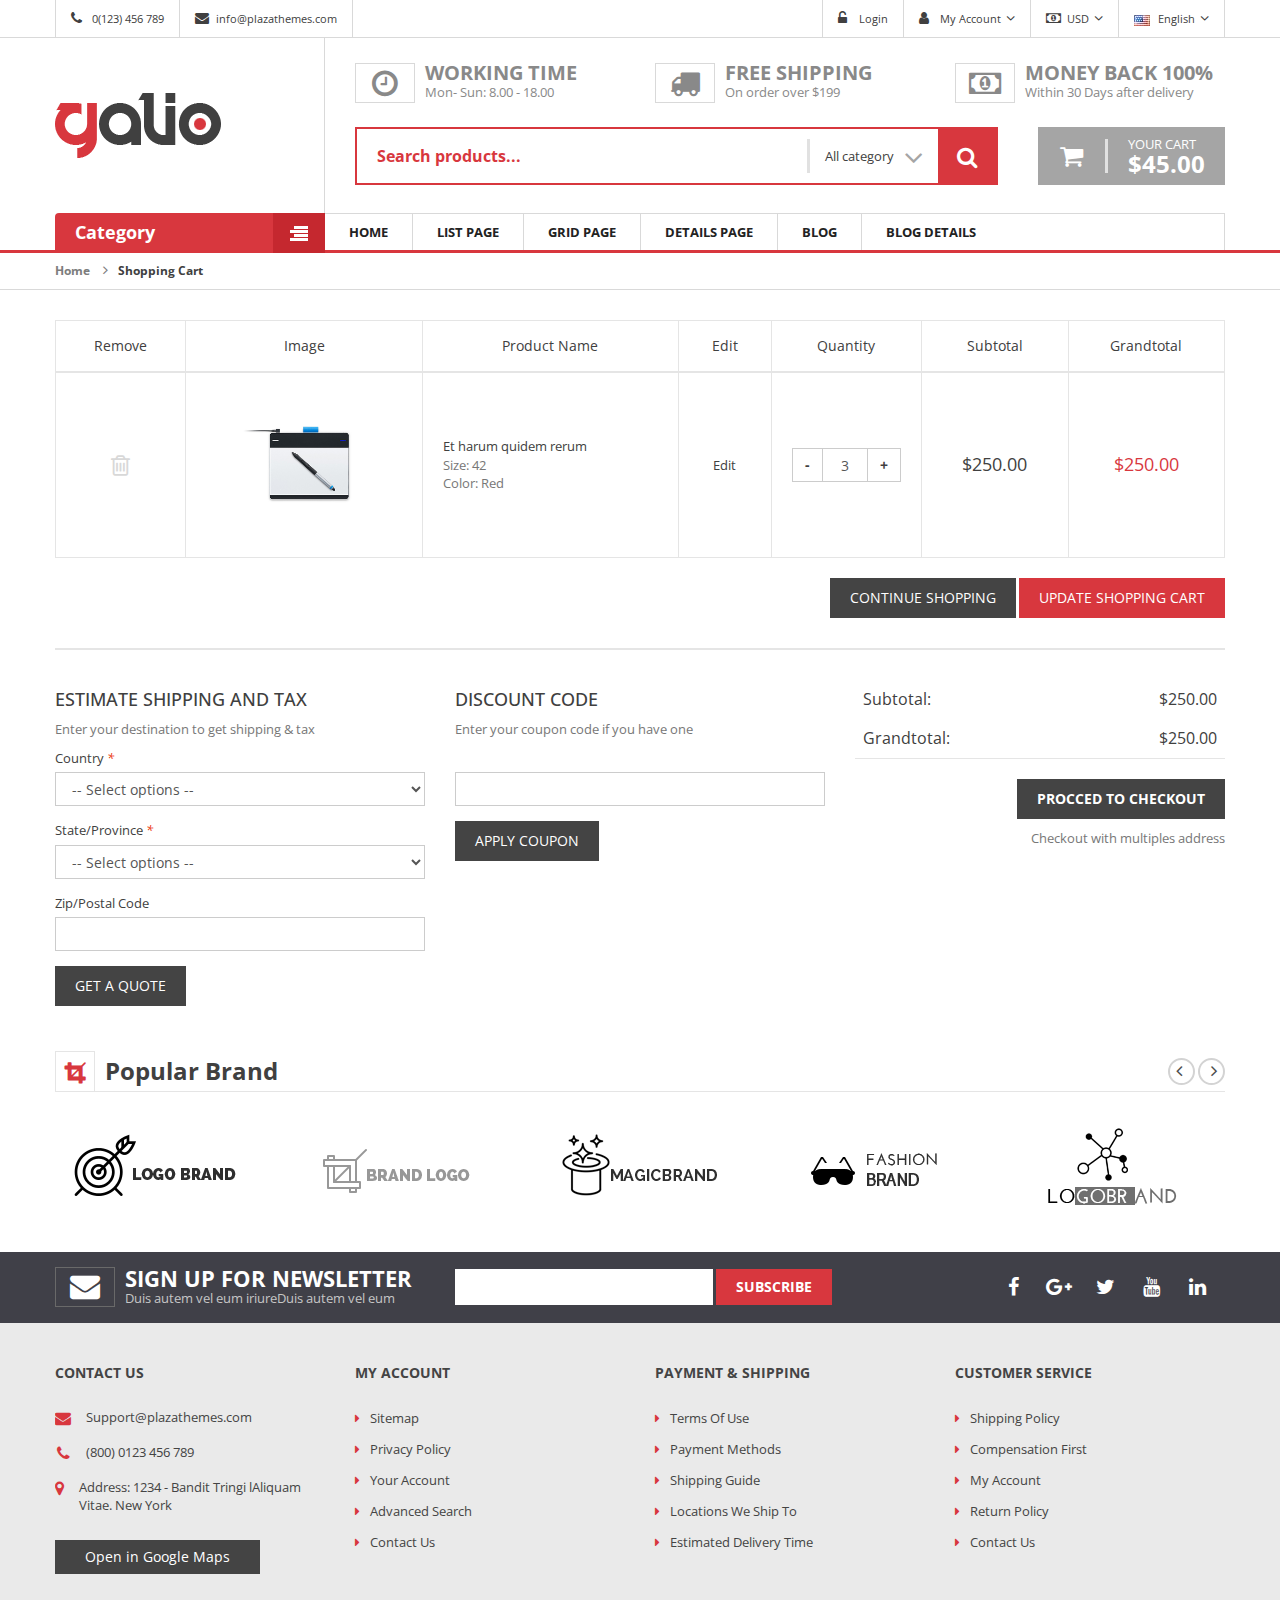
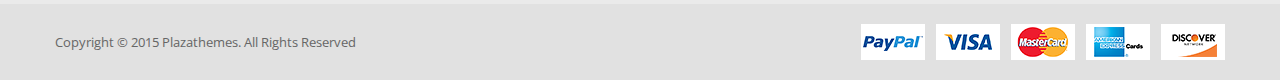
<file: cart.html>
<!DOCTYPE html>
<html lang="en">

<head>
    <meta charset="utf-8">
    <meta http-equiv="X-UA-Compatible" content="IE=edge">
    <meta name="viewport" content="width=device-width, initial-scale=1">
    <meta name="description" content="">
    <meta name="author" content="">
    <link rel="shortcut icon" href="#">

    <title>Galio</title>
    <link href="css/bootstrap.min.css" rel="stylesheet">
    <link href="css/animate.css" rel="stylesheet">
    <link href="css/owl.carousel.css" rel="stylesheet">
    <link href="css/style.css" rel="stylesheet">
    <link href="css/responsive.css" rel="stylesheet">
    <link href='http://fonts.googleapis.com/css?family=Open+Sans:300,300italic,400,400italic,600,600italic,700,700italic,800' rel='stylesheet' type='text/css'>
    <link href='http://fonts.googleapis.com/css?family=Oswald' rel='stylesheet' type='text/css'>
    <link href='http://fonts.googleapis.com/css?family=Raleway:400,700' rel='stylesheet' type='text/css'>
    <link rel="stylesheet" href="https://maxcdn.bootstrapcdn.com/font-awesome/4.4.0/css/font-awesome.min.css">
    <!--[if lt IE 9]>
      <script src="https://oss.maxcdn.com/libs/html5shiv/3.7.0/html5shiv.js"></script>
      <script src="https://oss.maxcdn.com/libs/respond.js/1.4.2/respond.min.js"></script>
    <![endif]-->
</head>

<body>

    <div class="header">
        <div class="topbar">
            <div class="container">
                <div class="topbar-left">
                    <ul class="topbar-nav clearfix">
                        <li><span class="phone">0(123) 456 789</span></li>
                        <li><span class="email">info@plazathemes.com</span></li>
                    </ul>
                </div>
                <div class="topbar-right">
                    <ul class="topbar-nav clearfix">
                        <li><a href="#" class="login">Login</a></li>
                        <li class="dropdown">
                            <a href="#" class="account dropdown-toggle" data-toggle="dropdown">My Account</a>
                            <ul class="dropdown-menu dropdown-menu-right">
                                <li><a title="My Account" href="account.html">My Account</a></li>
                                <li><a title="My Wishlist" href="wishlist.html">My Wishlist</a></li>
                                <li><a title="My Cart" href="cart.html">My Cart</a></li>
                                <li><a title="Checkout" href="checkout.html">Checkout</a></li>
                                <li><a title="Testimonial" href="testimonial.html">Testimonial</a></li>
                            </ul>
                        </li>
                        <li class="dropdown">
                            <a href="#" class="currency dropdown-toggle" data-toggle="dropdown">USD</a>
                            <ul class="dropdown-menu dropdown-menu-right">
                                <li><a href="#">Euro</a></li>
                                <li><a href="#">US Dollar</a></li>
                            </ul>
                        </li>
                        <li class="dropdown">
                            <a href="#" class="language dropdown-toggle" data-toggle="dropdown"><img src="images/flag-us.png" alt=""> English</a>
                            <ul class="dropdown-menu dropdown-menu-right">
                                <li>
                                    <a href="#"><img src="images/flag-us.png" alt=""> &nbsp;English</a>
                                </li>
                                <li>
                                    <a href="#"><img src="images/flag-spain.png" alt=""> &nbsp;Spanish</a>
                                </li>
                            </ul>
                        </li>
                    </ul>
                </div>
            </div>
            <!-- /.container -->
        </div>
        <!-- /.topbar -->
        <div class="header-bottom">
            <div class="container">
                <div class="row">
                    <div class="col-md-3">
                        <a href="index.html" class="logo"><img src="images/logo.png" alt=""></a>
                    </div>
                    <div class="col-md-9">
                        <div class="support-client">
                            <div class="row">
                                <div class="col-sm-4">
                                    <div class="box-container time">
                                        <div class="box-inner">
                                            <h2>working time</h2>
                                            <p>Mon- Sun: 8.00 - 18.00</p>
                                        </div>
                                    </div>
                                </div>
                                <div class="col-sm-4">
                                    <div class="box-container free-shipping">
                                        <div class="box-inner">
                                            <h2>Free shipping</h2>
                                            <p>On order over $199</p>
                                        </div>
                                    </div>
                                </div>
                                <div class="col-sm-4">
                                    <div class="box-container money-back">
                                        <div class="box-inner">
                                            <h2>Money back 100%</h2>
                                            <p>Within 30 Days after delivery</p>
                                        </div>
                                    </div>
                                </div>
                            </div>
                        </div>
                        <!-- /.support-client -->
                        <form class="form-search">
                            <input type="text" class="input-text" name="q" id="search" placeholder="Search products...">
                            <div class="dropdown">
                                <button type="button" class="btn" data-toggle="dropdown">All category <span class="fa fa-angle-down"></span></button>
                                <ul class="dropdown-menu dropdown-menu-right">
                                    <li><a href="#">Computer</a></li>
                                    <li><a href="#">Camera</a></li>
                                    <li><a href="#">Smart Phone</a></li>
                                    <li><a href="#">Electronic</a></li>
                                </ul>
                            </div>
                            <button type="submit" class="btn btn-danger"><span class="fa fa-search"></span></button>
                        </form>
                        <div class="mini-cart">
                            <div class="top-cart-title">
                                <a href="cart.html" class="dropdown-toggle" data-toggle="dropdown">
                                    	your cart
                                    	<span class="price">$45.00</span>
                                    </a>
                                <div class="dropdown-menu dropdown-menu-right">
                                    <div class="cart-listing">
                                        <div class="media">
                                            <div class="media-left">
                                                <a href="#"><img src="images/products/11.jpg" class="img-responsive" alt=""></a>
                                            </div>
                                            <div class="media-body">
                                                <button type="button" class="remove-cart-item">&times;</button>
                                                <h4>Accumsan elit</h4>
                                                <div class="mini-cart-qty">Qty:2</div>
                                                <div class="mini-cart-price">$ 64.00</div>
                                            </div>
                                        </div>
                                        <div class="media">
                                            <div class="media-left">
                                                <a href="#"><img src="images/products/13.jpg" class="img-responsive" alt=""></a>
                                            </div>
                                            <div class="media-body">
                                                <button type="button" class="remove-cart-item">&times;</button>
                                                <h4>Accumsan elit</h4>
                                                <div class="mini-cart-qty">Qty:2</div>
                                                <div class="mini-cart-price">$ 64.00</div>
                                            </div>
                                        </div>
                                    </div>
                                    <!-- /.cart-listing -->
                                    <div class="mini-cart-subtotal">Shipping: <span class="price">$5.00</span></div>
                                    <div class="mini-cart-subtotal">Total: <span class="price">$200.00</span></div>
                                    <div class="checkout-btn">
                                        <a href="#" class="btn btn-default btn-md fwb">CHECK OUT</a>
                                    </div>
                                </div>
                            </div>
                        </div>
                    </div>
                </div>
                <div class="row">
                    <div class="col-md-3">
                        <div class="mega-container visible-lg visible-md">
                            <div class="navleft-container">
                                <div class="mega-menu-title">
                                    <h3>Category</h3></div>
                                <div class="mega-menu-category" style="display:none;">
                                    <ul class="nav">
                                        <li>
                                            <a href="#">Computer</a>
                                            <div class="wrap-popup">
                                                <div class="popup">
                                                    <div class="row">
                                                        <div class="col-md-3">
                                                            <h3>brand</h3>
                                                            <ul class="nav">
                                                                <li><a href="#">canon</a></li>
                                                                <li><a href="#">samsung</a></li>
                                                                <li><a href="#">nikon</a></li>
                                                                <li><a href="#">apple</a></li>
                                                                <li><a href="#">toshiba</a></li>
                                                                <li><a href="#">hp</a></li>
                                                                <li><a href="#">nokia</a></li>
                                                                <li><a href="#">Sony</a></li>
                                                            </ul>
                                                        </div>
                                                        <div class="col-md-3 has-sep">
                                                            <h3>accessories</h3>
                                                            <ul class="nav">
                                                                <li><a href="#">Duis</a></li>
                                                                <li><a href="#">autem </a></li>
                                                                <li><a href="#">vel eum </a></li>
                                                                <li><a href="#">iriure </a></li>
                                                                <li><a href="#">dolor </a></li>
                                                                <li><a href="#">hendrerit </a></li>
                                                                <li><a href="#">vulputate </a></li>
                                                                <li><a href="#">velit </a></li>
                                                            </ul>
                                                        </div>
                                                        <div class="col-md-6 has-sep">
                                                            <div class="custom-menu-right">
                                                                <div class="box-banner media">
                                                                    <div class="media-body">
                                                                        <h3>bags &amp; cases</h3>
                                                                        <div class="price-sale">40 <sup>%</sup><sub>off</sub></div>
                                                                        <a href="#">&gt;shop now</a>
                                                                    </div>
                                                                    <div class="media-right"><img src="images/products/img-01.jpg" alt=""></div>
                                                                </div>
                                                                <div class="box-banner media">
                                                                    <div class="media-body">
                                                                        <h3>Lens Fulters</h3>
                                                                        <div class="price-sale">50 <sup>%</sup><sub>off</sub></div>
                                                                        <a href="#">&gt;shop now</a>
                                                                    </div>
                                                                    <div class="media-right"><img src="images/products/img-02.jpg" alt=""></div>
                                                                </div>
                                                                <div class="box-banner media">
                                                                    <div class="media-body">
                                                                        <h3>Flashes</h3>
                                                                        <div class="price-sale">30 <sup>%</sup><sub>off</sub></div>
                                                                        <a href="#">&gt;shop now</a>
                                                                    </div>
                                                                    <div class="media-right"><img src="images/products/img-03.jpg" alt=""></div>
                                                                </div>
                                                            </div>
                                                        </div>
                                                    </div>
                                                    <br>
                                                    <a href="#" class="ads"><img alt="" src="images/ads/ads-08.jpg" class="img-responsive"></a>
                                                </div>
                                            </div>
                                        </li>
                                        <li>
                                            <a href="#">Camera</a>
                                            <div class="wrap-popup">
                                                <div class="popup">
                                                    <div class="row">
                                                        <div class="col-md-3">
                                                            <h3>brand</h3>
                                                            <ul class="nav">
                                                                <li><a href="#">canon</a></li>
                                                                <li><a href="#">samsung</a></li>
                                                                <li><a href="#">nikon</a></li>
                                                                <li><a href="#">apple</a></li>
                                                                <li><a href="#">toshiba</a></li>
                                                                <li><a href="#">hp</a></li>
                                                                <li><a href="#">nokia</a></li>
                                                                <li><a href="#">Sony</a></li>
                                                            </ul>
                                                        </div>
                                                        <div class="col-md-3 has-sep">
                                                            <h3>accessories</h3>
                                                            <ul class="nav">
                                                                <li><a href="#">Duis</a></li>
                                                                <li><a href="#">autem </a></li>
                                                                <li><a href="#">vel eum </a></li>
                                                                <li><a href="#">iriure </a></li>
                                                                <li><a href="#">dolor </a></li>
                                                                <li><a href="#">hendrerit </a></li>
                                                                <li><a href="#">vulputate </a></li>
                                                                <li><a href="#">velit </a></li>
                                                            </ul>
                                                        </div>
                                                        <div class="col-md-6 has-sep">
                                                            <div class="custom-menu-right">
                                                                <div class="box-banner media">
                                                                    <div class="media-body">
                                                                        <h3>bags &amp; cases</h3>
                                                                        <div class="price-sale">40 <sup>%</sup><sub>off</sub></div>
                                                                        <a href="#">&gt;shop now</a>
                                                                    </div>
                                                                    <div class="media-right"><img src="images/products/img-01.jpg" alt=""></div>
                                                                </div>
                                                                <div class="box-banner media">
                                                                    <div class="media-body">
                                                                        <h3>Lens Fulters</h3>
                                                                        <div class="price-sale">50 <sup>%</sup><sub>off</sub></div>
                                                                        <a href="#">&gt;shop now</a>
                                                                    </div>
                                                                    <div class="media-right"><img src="images/products/img-02.jpg" alt=""></div>
                                                                </div>
                                                                <div class="box-banner media">
                                                                    <div class="media-body">
                                                                        <h3>Flashes</h3>
                                                                        <div class="price-sale">30 <sup>%</sup><sub>off</sub></div>
                                                                        <a href="#">&gt;shop now</a>
                                                                    </div>
                                                                    <div class="media-right"><img src="images/products/img-03.jpg" alt=""></div>
                                                                </div>
                                                            </div>
                                                        </div>
                                                    </div>
                                                    <br>
                                                    <a href="#" class="ads"><img alt="" src="images/ads/ads-08.jpg" class="img-responsive"></a>
                                                </div>
                                            </div>
                                        </li>
                                        <li>
                                            <a href="#">Smart phone</a>
                                            <div class="wrap-popup column2">
                                                <div class="popup">
                                                    <div class="row">
                                                        <div class="col-md-6">
                                                            <h3>brand</h3>
                                                            <ul class="nav">
                                                                <li><a href="#">canon</a></li>
                                                                <li><a href="#">samsung</a></li>
                                                                <li><a href="#">nikon</a></li>
                                                                <li><a href="#">apple</a></li>
                                                                <li><a href="#">toshiba</a></li>
                                                                <li><a href="#">hp</a></li>
                                                                <li><a href="#">nokia</a></li>
                                                                <li><a href="#">Sony</a></li>
                                                            </ul>
                                                        </div>
                                                        <div class="col-md-6 has-sep">
                                                            <h3>accessories</h3>
                                                            <ul class="nav">
                                                                <li><a href="#">Duis</a></li>
                                                                <li><a href="#">autem </a></li>
                                                                <li><a href="#">vel eum </a></li>
                                                                <li><a href="#">iriure </a></li>
                                                                <li><a href="#">dolor </a></li>
                                                                <li><a href="#">hendrerit </a></li>
                                                                <li><a href="#">vulputate </a></li>
                                                                <li><a href="#">velit </a></li>
                                                            </ul>
                                                        </div>
                                                    </div>
                                                </div>
                                            </div>
                                        </li>
                                        <li>
                                            <a href="#">Destop</a>
                                            <div class="wrap-popup column2">
                                                <div class="popup">
                                                    <div class="row">
                                                        <div class="col-md-6">
                                                            <h3>brand</h3>
                                                            <ul class="nav">
                                                                <li><a href="#">canon</a></li>
                                                                <li><a href="#">samsung</a></li>
                                                                <li><a href="#">nikon</a></li>
                                                                <li><a href="#">apple</a></li>
                                                                <li><a href="#">toshiba</a></li>
                                                                <li><a href="#">hp</a></li>
                                                                <li><a href="#">nokia</a></li>
                                                                <li><a href="#">Sony</a></li>
                                                            </ul>
                                                        </div>
                                                        <div class="col-md-6 has-sep">
                                                            <h3>accessories</h3>
                                                            <ul class="nav">
                                                                <li><a href="#">Duis</a></li>
                                                                <li><a href="#">autem </a></li>
                                                                <li><a href="#">vel eum </a></li>
                                                                <li><a href="#">iriure </a></li>
                                                                <li><a href="#">dolor </a></li>
                                                                <li><a href="#">hendrerit </a></li>
                                                                <li><a href="#">vulputate </a></li>
                                                                <li><a href="#">velit </a></li>
                                                            </ul>
                                                        </div>
                                                    </div>
                                                </div>
                                            </div>
                                        </li>
                                        <li>
                                            <a href="#">Tablet</a>
                                            <div class="wrap-popup column1">
                                                <div class="popup">
                                                    <h3>brand</h3>
                                                    <ul class="nav">
                                                        <li><a href="#">canon</a></li>
                                                        <li><a href="#">samsung</a></li>
                                                        <li><a href="#">nikon</a></li>
                                                        <li><a href="#">apple</a></li>
                                                        <li><a href="#">toshiba</a></li>
                                                        <li><a href="#">hp</a></li>
                                                        <li><a href="#">nokia</a></li>
                                                        <li><a href="#">Sony</a></li>
                                                    </ul>
                                                </div>
                                            </div>
                                        </li>
                                        <li class="nosub"><a href="#">Electtronic</a></li>
                                        <li class="nosub"><a href="#">New arrivals</a></li>
                                        <li class="nosub"><a href="#">Bestseller</a></li>
                                        <li class="more-menu"><a href="#">Bags &amp; Cases</a></li>
                                        <li class="more-menu"><a href="#">Accessories</a></li>
                                        <li class="view-more"><a href="#">More category</a></li>
                                    </ul>
                                </div>
                            </div>
                        </div>
                    </div>
                    <div class="col-md-9">
                        <ul class="menu clearfix visible-lg visible-md">
                            <li><a href="index.html">Home</a></li>
                            <li><a href="list.html">List Page</a></li>
                            <li><a href="grid.html">Grid Page</a></li>
                            <li><a href="detail.html">Details Page</a></li>
                            <li><a href="blog.html">Blog</a></li>
                            <li><a href="blog-detail.html">Blog details</a></li>
                        </ul>
                    </div>
                </div>
            </div>
            <nav class="navbar navbar-primary navbar-static-top hidden-lg hidden-md">
                <div class="container">
                    <div class="navbar-header">
                        <button type="button" class="navbar-toggle collapsed" data-toggle="collapse" data-target=".navbar-collapse">
                                <span class="sr-only">Toggle navigation</span>
                                <span class="icon-bar"></span>
                                <span class="icon-bar"></span>
                                <span class="icon-bar"></span>
                      		</button>
                        <h2 class="navbar-brand visible-xs">Menu</h2>
                    </div>
                    <div class="collapse navbar-collapse">
                        <ul class="nav navbar-nav">
                            <li class="active"><a href="#">Home</a></li>
                            <li class="dropdown">
                                <a href="#" class="dropdown-toggle" data-toggle="dropdown">Computer <span class="fa fa-angle-down"></span></a>
                                <ul class="dropdown-menu">
                                    <li><a href="#">Desktop PC</a></li>
                                    <li><a href="#">Notebook</a></li>
                                    <li><a href="#">Gaming</a></li>
                                    <li><a href="#">Mouse &amp; Keyboard</a></li>
                                </ul>
                            </li>
                            <li class="dropdown">
                                <a href="#" class="dropdown-toggle" data-toggle="dropdown">Camera <span class="fa fa-angle-down"></span></a>
                                <ul class="dropdown-menu">
                                    <li><a href="#">Walkera</a></li>
                                    <li><a href="#">Fpv System &amp; Parts</a></li>
                                    <li><a href="#">RC Cars &amp; Parts</a></li>
                                    <li><a href="#">Helicopters &amp; Part</a></li>
                                </ul>
                            </li>
                            <li class="dropdown">
                                <a href="#" class="dropdown-toggle" data-toggle="dropdown">Smart Phone <span class="fa fa-angle-down"></span></a>
                                <ul class="dropdown-menu">
                                    <li><a href="#">Accessories for iPhone</a></li>
                                    <li><a href="#">Accessories for iPad</a></li>
                                    <li><a href="#">Accessories for Tablet PC</a></li>
                                    <li><a href="#">Tablet PC</a></li>
                                </ul>
                            </li>
                            <li class="dropdown">
                                <a href="#" class="dropdown-toggle" data-toggle="dropdown">Electtronic <span class="fa fa-angle-down"></span></a>
                                <ul class="dropdown-menu">
                                    <li><a href="#">Batteries &amp; Chargers</a></li>
                                    <li><a href="#">Headphone, Headset</a></li>
                                    <li><a href="#">Home Audio</a></li>
                                    <li><a href="#">Mp3 Player Accessories</a></li>
                                </ul>
                            </li>
                            <li><a href="#">New Arrivals</a></li>
                        </ul>
                    </div>
                    <!-- /.navbar-collapse -->
                </div>
                <!-- /.container -->
            </nav>
        </div>
        <!-- /.header-bottom -->
    </div>
    <!-- /.header -->

    <div class="breadcrumbs">
        <div class="container">
            <ul class="breadcrumb">
                <li><a href="#">Home</a></li>
                <li class="active">Shopping Cart</li>
            </ul>
        </div>
    </div>

    <div class="main">
        <div class="container">
            <div class="cart">
                <form>
                    <div class="table-responsive">
                        <table class="table custom-table">
                            <thead>
                                <tr class="first last">
                                    <th>Remove</th>
                                    <th>Image</th>
                                    <th>Product Name</th>
                                    <th>Edit</th>
                                    <th>Quantity</th>
                                    <th>Subtotal</th>
                                    <th>Grandtotal</th>
                                </tr>
                            </thead>
                            <tbody>
                                <tr>
                                    <td class="text-center"><a class="btn-remove" href="#"><span class="fa fa-trash-o"></span></a></td>
                                    <td>
                                        <a class="product-image" title="Primis in faucibus" href="#">
                                            <img alt="Primis in faucibus" src="images/products/12.jpg">
                                        </a>
                                    </td>
                                    <td>
                                        <a href="#">Et harum quidem rerum</a>
                                        <div class="text-muted">Size: 42<br> Color: Red</div>
                                    </td>
                                    <td class="text-center"><a href="#">Edit</a></td>
                                    <td class="qty">
                                        <div class="input-group">
                                            <span class="input-group-btn">
                                            <button class="btn" type="button">-</button>
                                        </span>
                                            <input type="text" class="form-control" value="3">
                                            <span class="input-group-btn">
                                            <button class="btn" type="button">+</button>
                                        </span>
                                        </div>
                                        <!-- /input-group -->
                                    </td>
                                    <td class="subtotal">$250.00</td>
                                    <td class="grandtotal">$250.00</td>
                                </tr>
                            </tbody>
                        </table>
                    </div>
                    <div class="text-right">
                        <a href="#" class="btn btn-default btn-md">CONTINUE SHOPPING</a>
                        <button type="submit" class="btn btn-danger btn-md">UPDATE SHOPPING CART</button>
                    </div>
                    <div class="line2"></div>
                    <div class="row">
                        <div class="col-sm-4">
                            <h4>ESTIMATE SHIPPING AND TAX</h4>
                            <p class="text-muted">Enter your destination to get shipping &amp; tax</p>
                            <div class="form-group">
                                <label class="control-label">Country <em>*</em></label>
                                <select class="form-control">
                                	<option>-- Select options  --</option>
                                </select>
                            </div>
                            <div class="form-group">
                                <label class="control-label">State/Province <em>*</em></label>
                                <select class="form-control">
                                	<option>-- Select options  --</option>
                                </select>
                            </div>
                            <div class="form-group">
                                <label class="control-label">Zip/Postal Code</label>
                                <input type="text" class="form-control">
                            </div>
                            <div class="form-group">
                                <button type="button" class="btn btn-default btn-md">GET A QUOTE</button>
                            </div>
                        </div>
                        <div class="col-sm-4">
                            <h4>DISCOUNT CODE</h4>
                            <p class="text-muted">Enter your coupon code if you have one</p>
                            <div class="form-group">
                                <label class="control-label">&nbsp;</label>
                                <input type="text" class="form-control">
                            </div>
                            <div class="form-group">
                                <button type="button" class="btn btn-default btn-md">APPLY COUPON</button>
                            </div>
                        </div>
                        <div class="col-sm-4">
                            <table class="table table-cart-total">
                                <tr>
                                    <td>Subtotal:</td>
                                    <td class="text-right">$250.00</td>
                                </tr>
                                <tr>
                                    <td>Grandtotal:</td>
                                    <td class="text-right">$250.00</td>
                                </tr>
                            </table>
                            <div class="text-right">
                                <p><button type="button" class="btn btn-default btn-md fwb">PROCCED TO CHECKOUT</button></p>
                                <p><a href="#" class="text-muted">Checkout with multiples address</a></p>
                            </div>
                        </div>
                    </div>
                </form>
            </div>
        </div>
    </div>
    <!-- /.main -->

    <div class="brands">
        <div class="container">
            <div class="title-group1">
                <h2>popular brand</h2>
            </div>
            <div id="brands" class="owl-container">
                <div class="owl">
                    <div class='item'>
                        <div class="item-innner">
                            <a href="#" title=""><img src="images/brand/logo_brand5.png" alt="" /></a>
                        </div>
                    </div>
                    <div class='item'>
                        <div class="item-innner">
                            <a href="#" title=""><img src="images/brand/logo_brand4.png" alt="" /></a>
                        </div>
                    </div>
                    <div class='item'>
                        <div class="item-innner">
                            <a href="#" title=""><img src="images/brand/logo_brand3.png" alt="" /></a>
                        </div>
                    </div>
                    <div class='item'>
                        <div class="item-innner">
                            <a href="#" title=""><img src="images/brand/logo_brand2.png" alt="" /></a>
                        </div>
                    </div>
                    <div class='item'>
                        <div class="item-innner">
                            <a href="#" title=""><img src="images/brand/logo_brand1.png" alt="" /></a>
                        </div>
                    </div>
                    <div class='item'>
                        <div class="item-innner">
                            <a href="#" title=""><img src="images/brand/logo_brand3.png" alt="" /></a>
                        </div>
                    </div>
                </div>
            </div>
            <!-- /#brands -->
        </div>
    </div>
    <!-- /.brands -->

    <div class="footer">
        <div class="footer-top">
            <div class="container">
                <div class="row">
                    <div class="col-md-4 col-sm-4 hidden-sm hidden-xs">
                        <div class="subscribe">
                            <div class="subscribe-inner">
                                <h3>Sign up for newsletter</h3> Duis autem vel eum iriureDuis autem vel eum
                            </div>
                        </div>
                    </div>
                    <div class="col-md-5 col-sm-8">
                        <form method="post" class="form-inline form-subscribe">
                            <div class="form-group">
                                <input type="text" class="form-control" id="newsletter" name="email">
                            </div>
                            <button class="btn btn-danger" title="Subscribe" type="submit">Subscribe</button>
                        </form>
                    </div>
                    <div class="col-md-3 col-sm-4">
                        <ul class="social">
                            <li><a href="#" class="face">face</a></li>
                            <li><a href="#" class="google">google</a></li>
                            <li><a href="#" class="twitter">twitter</a></li>
                            <li><a href="#" class="youtube">youtube</a></li>
                            <li><a href="#" class="linkedin">linkedin</a></li>
                        </ul>
                    </div>
                </div>
            </div>
        </div>
        <!-- /.footer-top -->
        <div class="footer-middle">
            <div class="container">
                <div class="row">
                    <div class="col-sm-3">
                        <div class="footer-title">
                            <h2>contact us</h2>
                        </div>
                        <div class="footer-content">
                            <div class="email add">
                                <p>Support@plazathemes.com</p>
                            </div>
                            <div class="phone add">
                                <p>(800) 0123 456 789</p>
                            </div>
                            <div class="address add">Address:
                                <p>1234 - Bandit Tringi lAliquam Vitae. New York</p>
                            </div>
                            <div class="contact-link"><a href="#" class="btn btn-default">Open in Google Maps</a></div>
                        </div>
                    </div>
                    <div class="col-sm-3">
                        <div class="footer-title">
                            <h2>MY ACCOUNT</h2>
                        </div>
                        <div class="footer-content">
                            <ul>
                                <li><a href="#">Sitemap</a></li>
                                <li><a href="#">Privacy Policy</a></li>
                                <li><a href="#">Your Account</a></li>
                                <li><a href="#">Advanced Search</a></li>
                                <li><a href="#">Contact Us</a></li>
                            </ul>
                        </div>
                    </div>
                    <div class="col-sm-3">
                        <div class="footer-title">
                            <h2>Payment &amp; Shipping</h2>
                        </div>
                        <div class="footer-content">
                            <ul>
                                <li><a href="#">Terms of Use</a></li>
                                <li><a href="#">Payment Methods</a></li>
                                <li><a href="#">Shipping Guide</a></li>
                                <li><a href="#">Locations We Ship To</a></li>
                                <li><a href="#">Estimated Delivery Time</a></li>
                            </ul>
                        </div>
                    </div>
                    <div class="col-sm-3">
                        <div class="footer-title">
                            <h2>Customer Service</h2>
                        </div>
                        <div class="footer-content">
                            <ul>
                                <li><a href="#">Shipping Policy</a></li>
                                <li><a href="#">Compensation First</a></li>
                                <li><a href="#">My Account</a></li>
                                <li><a href="#">Return Policy</a></li>
                                <li><a href="#">Contact Us</a></li>
                            </ul>
                        </div>
                    </div>
                </div>
            </div>
        </div>
        <div class="footer-bottom">
            <div class="container">
                <div class="row">
                    <div class="col-sm-6">
                        <div class="copy">Copyright &copy; 2015 Plazathemes. All Rights Reserved</div>
                    </div>
                    <div class="col-sm-6">
                        <div class="payment"><img src="images/payment.png" alt="" class="img-responsive"></div>
                    </div>
                </div>
            </div>
        </div>
    </div>
    <!-- /.footer -->

    <script src="js/jquery-1.11.1.min.js"></script>
    <script src="js/bootstrap.min.js"></script>
    <script src="js/owl.carousel.min.js"></script>
    <script src="js/main.js"></script>
</body>

</html>
</file>
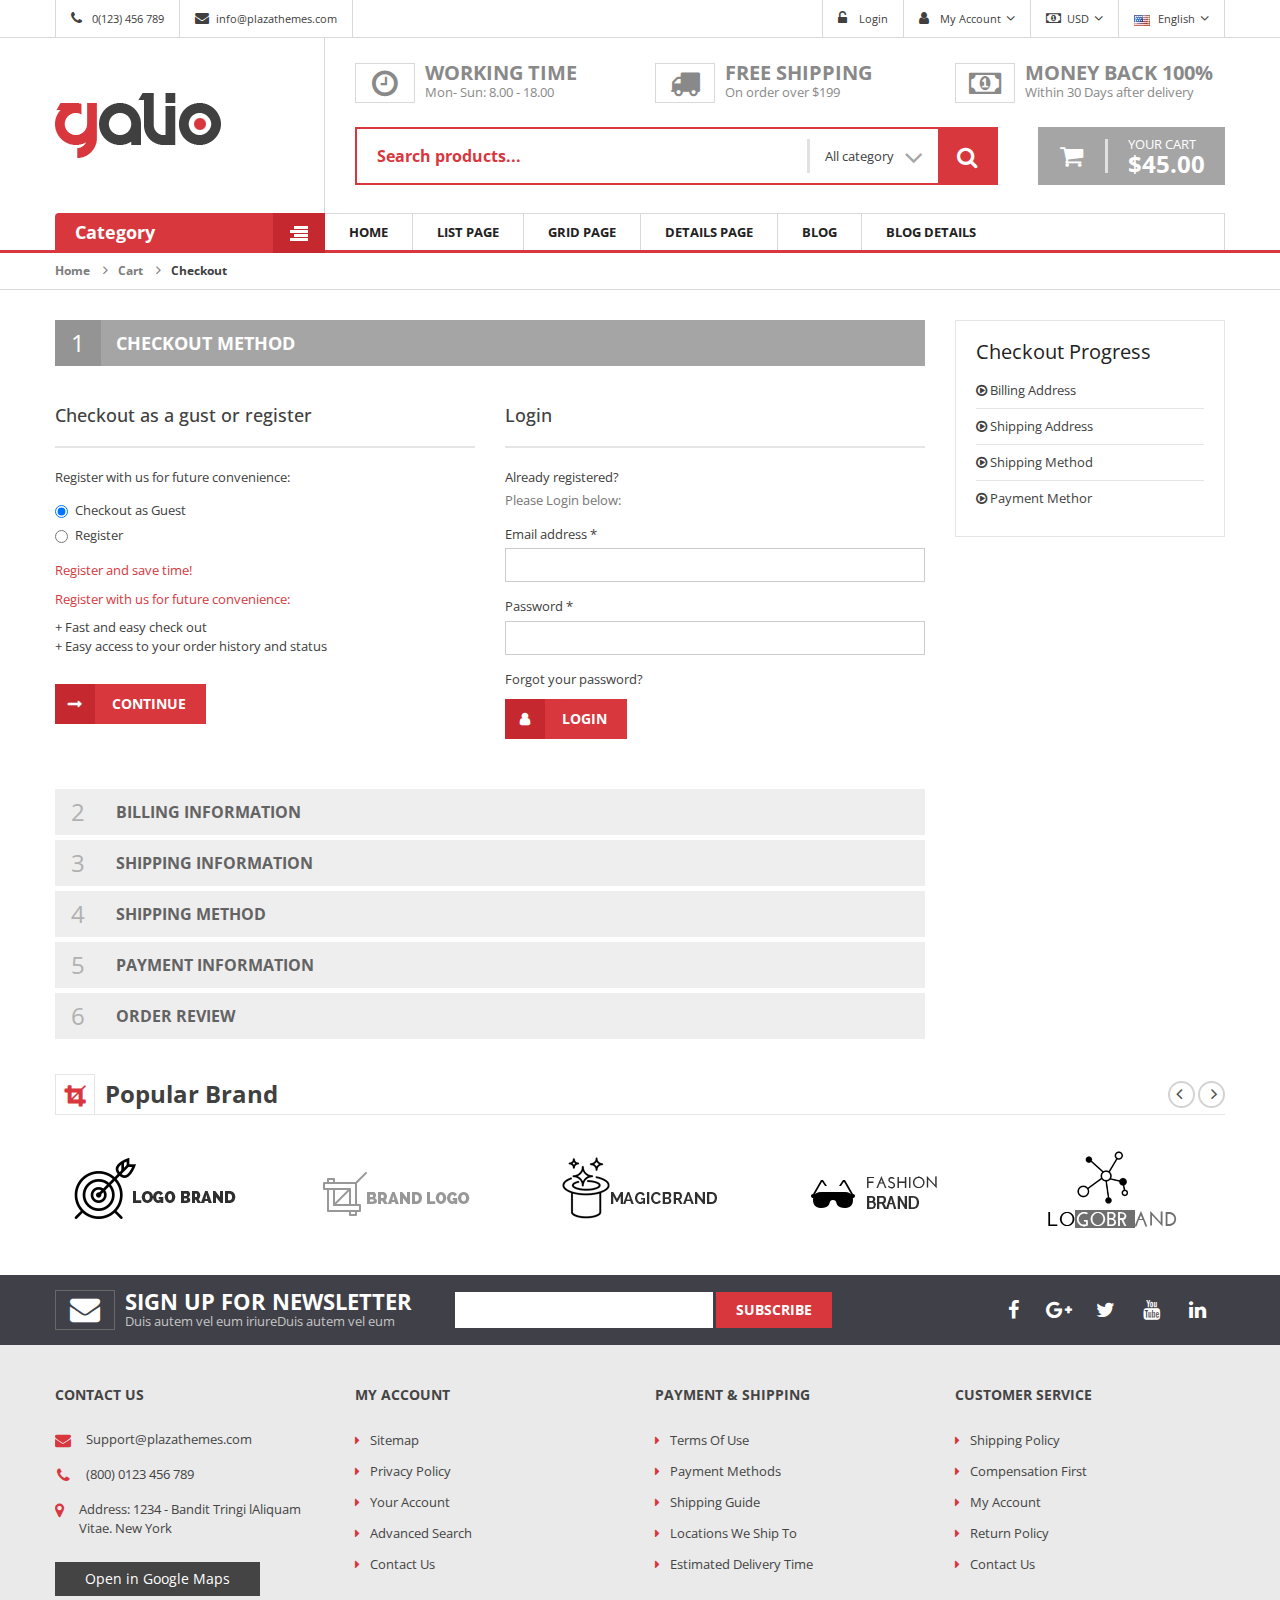
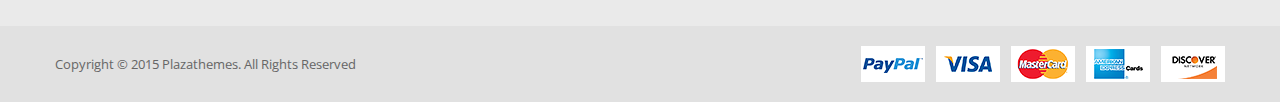
<file: checkout.html>
<!DOCTYPE html>
<html lang="en">


<head>
    <meta charset="utf-8">
    <meta http-equiv="X-UA-Compatible" content="IE=edge">
    <meta name="viewport" content="width=device-width, initial-scale=1">
    <meta name="description" content="">
    <meta name="author" content="">
    <link rel="shortcut icon" href="#">

    <title>Galio</title>
    <link href="css/bootstrap.min.css" rel="stylesheet">
    <link href="css/animate.css" rel="stylesheet">
    <link href="css/owl.carousel.css" rel="stylesheet">
    <link href="css/style.css" rel="stylesheet">
    <link href="css/responsive.css" rel="stylesheet">
    <link href='http://fonts.googleapis.com/css?family=Open+Sans:300,300italic,400,400italic,600,600italic,700,700italic,800' rel='stylesheet' type='text/css'>
    <link href='http://fonts.googleapis.com/css?family=Oswald' rel='stylesheet' type='text/css'>
    <link href='http://fonts.googleapis.com/css?family=Raleway:400,700' rel='stylesheet' type='text/css'>
    <link rel="stylesheet" href="https://maxcdn.bootstrapcdn.com/font-awesome/4.4.0/css/font-awesome.min.css">
    <!--[if lt IE 9]>
      <script src="https://oss.maxcdn.com/libs/html5shiv/3.7.0/html5shiv.js"></script>
      <script src="https://oss.maxcdn.com/libs/respond.js/1.4.2/respond.min.js"></script>
    <![endif]-->
</head>

<body>

    <div class="header">
        <div class="topbar">
            <div class="container">
                <div class="topbar-left">
                    <ul class="topbar-nav clearfix">
                        <li><span class="phone">0(123) 456 789</span></li>
                        <li><span class="email">info@plazathemes.com</span></li>
                    </ul>
                </div>
                <div class="topbar-right">
                    <ul class="topbar-nav clearfix">
                        <li><a href="#" class="login">Login</a></li>
                        <li class="dropdown">
                            <a href="#" class="account dropdown-toggle" data-toggle="dropdown">My Account</a>
                            <ul class="dropdown-menu dropdown-menu-right">
                                <li><a title="My Account" href="account.html">My Account</a></li>
                                <li><a title="My Wishlist" href="wishlist.html">My Wishlist</a></li>
                                <li><a title="My Cart" href="cart.html">My Cart</a></li>
                                <li><a title="Checkout" href="checkout.html">Checkout</a></li>
                                <li><a title="Testimonial" href="testimonial.html">Testimonial</a></li>
                            </ul>
                        </li>
                        <li class="dropdown">
                            <a href="#" class="currency dropdown-toggle" data-toggle="dropdown">USD</a>
                            <ul class="dropdown-menu dropdown-menu-right">
                                <li><a href="#">Euro</a></li>
                                <li><a href="#">US Dollar</a></li>
                            </ul>
                        </li>
                        <li class="dropdown">
                            <a href="#" class="language dropdown-toggle" data-toggle="dropdown"><img src="images/flag-us.png" alt=""> English</a>
                            <ul class="dropdown-menu dropdown-menu-right">
                                <li>
                                    <a href="#"><img src="images/flag-us.png" alt=""> &nbsp;English</a>
                                </li>
                                <li>
                                    <a href="#"><img src="images/flag-spain.png" alt=""> &nbsp;Spanish</a>
                                </li>
                            </ul>
                        </li>
                    </ul>
                </div>
            </div>
            <!-- /.container -->
        </div>
        <!-- /.topbar -->
        <div class="header-bottom">
            <div class="container">
                <div class="row">
                    <div class="col-md-3">
                        <a href="index.html" class="logo"><img src="images/logo.png" alt=""></a>
                    </div>
                    <div class="col-md-9">
                        <div class="support-client">
                            <div class="row">
                                <div class="col-sm-4">
                                    <div class="box-container time">
                                        <div class="box-inner">
                                            <h2>working time</h2>
                                            <p>Mon- Sun: 8.00 - 18.00</p>
                                        </div>
                                    </div>
                                </div>
                                <div class="col-sm-4">
                                    <div class="box-container free-shipping">
                                        <div class="box-inner">
                                            <h2>Free shipping</h2>
                                            <p>On order over $199</p>
                                        </div>
                                    </div>
                                </div>
                                <div class="col-sm-4">
                                    <div class="box-container money-back">
                                        <div class="box-inner">
                                            <h2>Money back 100%</h2>
                                            <p>Within 30 Days after delivery</p>
                                        </div>
                                    </div>
                                </div>
                            </div>
                        </div>
                        <!-- /.support-client -->
                        <form class="form-search">
                            <input type="text" class="input-text" name="q" id="search" placeholder="Search products...">
                            <div class="dropdown">
                                <button type="button" class="btn" data-toggle="dropdown">All category <span class="fa fa-angle-down"></span></button>
                                <ul class="dropdown-menu dropdown-menu-right">
                                    <li><a href="#">Computer</a></li>
                                    <li><a href="#">Camera</a></li>
                                    <li><a href="#">Smart Phone</a></li>
                                    <li><a href="#">Electronic</a></li>
                                </ul>
                            </div>
                            <button type="submit" class="btn btn-danger"><span class="fa fa-search"></span></button>
                        </form>
                        <div class="mini-cart">
                            <div class="top-cart-title">
                                <a href="cart.html" class="dropdown-toggle" data-toggle="dropdown">
                                    	your cart
                                    	<span class="price">$45.00</span>
                                    </a>
                                <div class="dropdown-menu dropdown-menu-right">
                                    <div class="cart-listing">
                                        <div class="media">
                                            <div class="media-left">
                                                <a href="#"><img src="images/products/11.jpg" class="img-responsive" alt=""></a>
                                            </div>
                                            <div class="media-body">
                                                <button type="button" class="remove-cart-item">&times;</button>
                                                <h4>Accumsan elit</h4>
                                                <div class="mini-cart-qty">Qty:2</div>
                                                <div class="mini-cart-price">$ 64.00</div>
                                            </div>
                                        </div>
                                        <div class="media">
                                            <div class="media-left">
                                                <a href="#"><img src="images/products/13.jpg" class="img-responsive" alt=""></a>
                                            </div>
                                            <div class="media-body">
                                                <button type="button" class="remove-cart-item">&times;</button>
                                                <h4>Accumsan elit</h4>
                                                <div class="mini-cart-qty">Qty:2</div>
                                                <div class="mini-cart-price">$ 64.00</div>
                                            </div>
                                        </div>
                                    </div>
                                    <!-- /.cart-listing -->
                                    <div class="mini-cart-subtotal">Shipping: <span class="price">$5.00</span></div>
                                    <div class="mini-cart-subtotal">Total: <span class="price">$200.00</span></div>
                                    <div class="checkout-btn">
                                        <a href="#" class="btn btn-default btn-md fwb">CHECK OUT</a>
                                    </div>
                                </div>
                            </div>
                        </div>
                    </div>
                </div>
                <div class="row">
                    <div class="col-md-3">
                        <div class="mega-container visible-lg visible-md">
                            <div class="navleft-container">
                                <div class="mega-menu-title">
                                    <h3>Category</h3></div>
                                <div class="mega-menu-category" style="display:none;">
                                    <ul class="nav">
                                        <li>
                                            <a href="#">Computer</a>
                                            <div class="wrap-popup">
                                                <div class="popup">
                                                    <div class="row">
                                                        <div class="col-md-3">
                                                            <h3>brand</h3>
                                                            <ul class="nav">
                                                                <li><a href="#">canon</a></li>
                                                                <li><a href="#">samsung</a></li>
                                                                <li><a href="#">nikon</a></li>
                                                                <li><a href="#">apple</a></li>
                                                                <li><a href="#">toshiba</a></li>
                                                                <li><a href="#">hp</a></li>
                                                                <li><a href="#">nokia</a></li>
                                                                <li><a href="#">Sony</a></li>
                                                            </ul>
                                                        </div>
                                                        <div class="col-md-3 has-sep">
                                                            <h3>accessories</h3>
                                                            <ul class="nav">
                                                                <li><a href="#">Duis</a></li>
                                                                <li><a href="#">autem </a></li>
                                                                <li><a href="#">vel eum </a></li>
                                                                <li><a href="#">iriure </a></li>
                                                                <li><a href="#">dolor </a></li>
                                                                <li><a href="#">hendrerit </a></li>
                                                                <li><a href="#">vulputate </a></li>
                                                                <li><a href="#">velit </a></li>
                                                            </ul>
                                                        </div>
                                                        <div class="col-md-6 has-sep">
                                                            <div class="custom-menu-right">
                                                                <div class="box-banner media">
                                                                    <div class="media-body">
                                                                        <h3>bags &amp; cases</h3>
                                                                        <div class="price-sale">40 <sup>%</sup><sub>off</sub></div>
                                                                        <a href="#">&gt;shop now</a>
                                                                    </div>
                                                                    <div class="media-right"><img src="images/products/img-01.jpg" alt=""></div>
                                                                </div>
                                                                <div class="box-banner media">
                                                                    <div class="media-body">
                                                                        <h3>Lens Fulters</h3>
                                                                        <div class="price-sale">50 <sup>%</sup><sub>off</sub></div>
                                                                        <a href="#">&gt;shop now</a>
                                                                    </div>
                                                                    <div class="media-right"><img src="images/products/img-02.jpg" alt=""></div>
                                                                </div>
                                                                <div class="box-banner media">
                                                                    <div class="media-body">
                                                                        <h3>Flashes</h3>
                                                                        <div class="price-sale">30 <sup>%</sup><sub>off</sub></div>
                                                                        <a href="#">&gt;shop now</a>
                                                                    </div>
                                                                    <div class="media-right"><img src="images/products/img-03.jpg" alt=""></div>
                                                                </div>
                                                            </div>
                                                        </div>
                                                    </div>
                                                    <br>
                                                    <a href="#" class="ads"><img alt="" src="images/ads/ads-08.jpg" class="img-responsive"></a>
                                                </div>
                                            </div>
                                        </li>
                                        <li>
                                            <a href="#">Camera</a>
                                            <div class="wrap-popup">
                                                <div class="popup">
                                                    <div class="row">
                                                        <div class="col-md-3">
                                                            <h3>brand</h3>
                                                            <ul class="nav">
                                                                <li><a href="#">canon</a></li>
                                                                <li><a href="#">samsung</a></li>
                                                                <li><a href="#">nikon</a></li>
                                                                <li><a href="#">apple</a></li>
                                                                <li><a href="#">toshiba</a></li>
                                                                <li><a href="#">hp</a></li>
                                                                <li><a href="#">nokia</a></li>
                                                                <li><a href="#">Sony</a></li>
                                                            </ul>
                                                        </div>
                                                        <div class="col-md-3 has-sep">
                                                            <h3>accessories</h3>
                                                            <ul class="nav">
                                                                <li><a href="#">Duis</a></li>
                                                                <li><a href="#">autem </a></li>
                                                                <li><a href="#">vel eum </a></li>
                                                                <li><a href="#">iriure </a></li>
                                                                <li><a href="#">dolor </a></li>
                                                                <li><a href="#">hendrerit </a></li>
                                                                <li><a href="#">vulputate </a></li>
                                                                <li><a href="#">velit </a></li>
                                                            </ul>
                                                        </div>
                                                        <div class="col-md-6 has-sep">
                                                            <div class="custom-menu-right">
                                                                <div class="box-banner media">
                                                                    <div class="media-body">
                                                                        <h3>bags &amp; cases</h3>
                                                                        <div class="price-sale">40 <sup>%</sup><sub>off</sub></div>
                                                                        <a href="#">&gt;shop now</a>
                                                                    </div>
                                                                    <div class="media-right"><img src="images/products/img-01.jpg" alt=""></div>
                                                                </div>
                                                                <div class="box-banner media">
                                                                    <div class="media-body">
                                                                        <h3>Lens Fulters</h3>
                                                                        <div class="price-sale">50 <sup>%</sup><sub>off</sub></div>
                                                                        <a href="#">&gt;shop now</a>
                                                                    </div>
                                                                    <div class="media-right"><img src="images/products/img-02.jpg" alt=""></div>
                                                                </div>
                                                                <div class="box-banner media">
                                                                    <div class="media-body">
                                                                        <h3>Flashes</h3>
                                                                        <div class="price-sale">30 <sup>%</sup><sub>off</sub></div>
                                                                        <a href="#">&gt;shop now</a>
                                                                    </div>
                                                                    <div class="media-right"><img src="images/products/img-03.jpg" alt=""></div>
                                                                </div>
                                                            </div>
                                                        </div>
                                                    </div>
                                                    <br>
                                                    <a href="#" class="ads"><img alt="" src="images/ads/ads-08.jpg" class="img-responsive"></a>
                                                </div>
                                            </div>
                                        </li>
                                        <li>
                                            <a href="#">Smart phone</a>
                                            <div class="wrap-popup column2">
                                                <div class="popup">
                                                    <div class="row">
                                                        <div class="col-md-6">
                                                            <h3>brand</h3>
                                                            <ul class="nav">
                                                                <li><a href="#">canon</a></li>
                                                                <li><a href="#">samsung</a></li>
                                                                <li><a href="#">nikon</a></li>
                                                                <li><a href="#">apple</a></li>
                                                                <li><a href="#">toshiba</a></li>
                                                                <li><a href="#">hp</a></li>
                                                                <li><a href="#">nokia</a></li>
                                                                <li><a href="#">Sony</a></li>
                                                            </ul>
                                                        </div>
                                                        <div class="col-md-6 has-sep">
                                                            <h3>accessories</h3>
                                                            <ul class="nav">
                                                                <li><a href="#">Duis</a></li>
                                                                <li><a href="#">autem </a></li>
                                                                <li><a href="#">vel eum </a></li>
                                                                <li><a href="#">iriure </a></li>
                                                                <li><a href="#">dolor </a></li>
                                                                <li><a href="#">hendrerit </a></li>
                                                                <li><a href="#">vulputate </a></li>
                                                                <li><a href="#">velit </a></li>
                                                            </ul>
                                                        </div>
                                                    </div>
                                                </div>
                                            </div>
                                        </li>
                                        <li>
                                            <a href="#">Destop</a>
                                            <div class="wrap-popup column2">
                                                <div class="popup">
                                                    <div class="row">
                                                        <div class="col-md-6">
                                                            <h3>brand</h3>
                                                            <ul class="nav">
                                                                <li><a href="#">canon</a></li>
                                                                <li><a href="#">samsung</a></li>
                                                                <li><a href="#">nikon</a></li>
                                                                <li><a href="#">apple</a></li>
                                                                <li><a href="#">toshiba</a></li>
                                                                <li><a href="#">hp</a></li>
                                                                <li><a href="#">nokia</a></li>
                                                                <li><a href="#">Sony</a></li>
                                                            </ul>
                                                        </div>
                                                        <div class="col-md-6 has-sep">
                                                            <h3>accessories</h3>
                                                            <ul class="nav">
                                                                <li><a href="#">Duis</a></li>
                                                                <li><a href="#">autem </a></li>
                                                                <li><a href="#">vel eum </a></li>
                                                                <li><a href="#">iriure </a></li>
                                                                <li><a href="#">dolor </a></li>
                                                                <li><a href="#">hendrerit </a></li>
                                                                <li><a href="#">vulputate </a></li>
                                                                <li><a href="#">velit </a></li>
                                                            </ul>
                                                        </div>
                                                    </div>
                                                </div>
                                            </div>
                                        </li>
                                        <li>
                                            <a href="#">Tablet</a>
                                            <div class="wrap-popup column1">
                                                <div class="popup">
                                                    <h3>brand</h3>
                                                    <ul class="nav">
                                                        <li><a href="#">canon</a></li>
                                                        <li><a href="#">samsung</a></li>
                                                        <li><a href="#">nikon</a></li>
                                                        <li><a href="#">apple</a></li>
                                                        <li><a href="#">toshiba</a></li>
                                                        <li><a href="#">hp</a></li>
                                                        <li><a href="#">nokia</a></li>
                                                        <li><a href="#">Sony</a></li>
                                                    </ul>
                                                </div>
                                            </div>
                                        </li>
                                        <li class="nosub"><a href="#">Electtronic</a></li>
                                        <li class="nosub"><a href="#">New arrivals</a></li>
                                        <li class="nosub"><a href="#">Bestseller</a></li>
                                        <li class="more-menu"><a href="#">Bags &amp; Cases</a></li>
                                        <li class="more-menu"><a href="#">Accessories</a></li>
                                        <li class="view-more"><a href="#">More category</a></li>
                                    </ul>
                                </div>
                            </div>
                        </div>
                    </div>
                    <div class="col-md-9">
                        <ul class="menu clearfix visible-lg visible-md">
                            <li><a href="index.html">Home</a></li>
                            <li><a href="list.html">List Page</a></li>
                            <li><a href="grid.html">Grid Page</a></li>
                            <li><a href="detail.html">Details Page</a></li>
                            <li><a href="blog.html">Blog</a></li>
                            <li><a href="blog-detail.html">Blog details</a></li>
                        </ul>
                    </div>
                </div>
            </div>
            <nav class="navbar navbar-primary navbar-static-top hidden-lg hidden-md">
                <div class="container">
                    <div class="navbar-header">
                        <button type="button" class="navbar-toggle collapsed" data-toggle="collapse" data-target=".navbar-collapse">
                                <span class="sr-only">Toggle navigation</span>
                                <span class="icon-bar"></span>
                                <span class="icon-bar"></span>
                                <span class="icon-bar"></span>
                      		</button>
                        <h2 class="navbar-brand visible-xs">Menu</h2>
                    </div>
                    <div class="collapse navbar-collapse">
                        <ul class="nav navbar-nav">
                            <li class="active"><a href="#">Home</a></li>
                            <li class="dropdown">
                                <a href="#" class="dropdown-toggle" data-toggle="dropdown">Computer <span class="fa fa-angle-down"></span></a>
                                <ul class="dropdown-menu">
                                    <li><a href="#">Desktop PC</a></li>
                                    <li><a href="#">Notebook</a></li>
                                    <li><a href="#">Gaming</a></li>
                                    <li><a href="#">Mouse &amp; Keyboard</a></li>
                                </ul>
                            </li>
                            <li class="dropdown">
                                <a href="#" class="dropdown-toggle" data-toggle="dropdown">Camera <span class="fa fa-angle-down"></span></a>
                                <ul class="dropdown-menu">
                                    <li><a href="#">Walkera</a></li>
                                    <li><a href="#">Fpv System &amp; Parts</a></li>
                                    <li><a href="#">RC Cars &amp; Parts</a></li>
                                    <li><a href="#">Helicopters &amp; Part</a></li>
                                </ul>
                            </li>
                            <li class="dropdown">
                                <a href="#" class="dropdown-toggle" data-toggle="dropdown">Smart Phone <span class="fa fa-angle-down"></span></a>
                                <ul class="dropdown-menu">
                                    <li><a href="#">Accessories for iPhone</a></li>
                                    <li><a href="#">Accessories for iPad</a></li>
                                    <li><a href="#">Accessories for Tablet PC</a></li>
                                    <li><a href="#">Tablet PC</a></li>
                                </ul>
                            </li>
                            <li class="dropdown">
                                <a href="#" class="dropdown-toggle" data-toggle="dropdown">Electtronic <span class="fa fa-angle-down"></span></a>
                                <ul class="dropdown-menu">
                                    <li><a href="#">Batteries &amp; Chargers</a></li>
                                    <li><a href="#">Headphone, Headset</a></li>
                                    <li><a href="#">Home Audio</a></li>
                                    <li><a href="#">Mp3 Player Accessories</a></li>
                                </ul>
                            </li>
                            <li><a href="#">New Arrivals</a></li>
                        </ul>
                    </div>
                    <!-- /.navbar-collapse -->
                </div>
                <!-- /.container -->
            </nav>
        </div>
        <!-- /.header-bottom -->
    </div>
    <!-- /.header -->

    <div class="breadcrumbs">
        <div class="container">
            <ul class="breadcrumb">
                <li><a href="#">Home</a></li>
                <li><a href="#">Cart</a></li>
                <li class="active">Checkout</li>
            </ul>
        </div>
    </div>

    <div class="main">
        <div class="container">
            <div class="checkout">
                <div class="row">
                    <div class="col-sm-9">
                        <div class="checkout-step">
                            <div class="checkout-step-item">
                                <div class="step-title clearfix" data-toggle="collapse" data-target="#checkout-one">
                                    <span class="number">1</span>
                                    <h2>Checkout Method</h2>
                                </div>
                                <div id="checkout-one" class="collapse in">
                                    <div class="step-content">
                                        <div class="row">
                                            <div class="col-sm-6">
                                                <h4>Checkout as a gust or register</h4>
                                                <div class="line2 mtb20"></div>
                                                <div class="form-group">
                                                    <label class="control-label">Register with us for future convenience:</label>
                                                    <div class="radio">
                                                        <label>
                                                            <input type="radio" value="option1" name="register-type" checked> Checkout as Guest
                                                          </label>
                                                    </div>
                                                    <div class="radio">
                                                        <label>
                                                            <input type="radio" value="option2" name="register-type"> Register
                                                          </label>
                                                    </div>
                                                </div>
                                                <p class="text-primary">Register and save time!</p>
                                                <p class="text-primary">Register with us for future convenience:</p>
                                                <ul class="list-unstyled">
                                                    <li>+ Fast and easy check out</li>
                                                    <li>+ Easy access to your order history and status</li>
                                                </ul>
                                                <br>
                                                <p><button type="button" class="btn btn-danger btn-md btn-continue fwb">CONTINUE</button></p>
                                            </div>
                                            <div class="col-sm-6">
                                                <h4>Login</h4>
                                                <div class="line2 mtb20"></div>
                                                <div class="form-group">
                                                    <label class="control-label">Already registered?</label>
                                                    <p class="text-muted">Please Login below:</p>
                                                </div>
                                                <div class="form-group">
                                                    <label class="control-label">Email address *</label>
                                                    <input type="text" class="form-control">
                                                </div>
                                                <div class="form-group">
                                                    <label class="control-label">Password *</label>
                                                    <input type="password" class="form-control">
                                                </div>
                                                <p><a href="#">Forgot your password?</a></p>
                                                <div class="form-group">
                                                    <button type="submit" class="btn btn-danger btn-md btn-login fwb">LOGIN</button>
                                                </div>
                                            </div>
                                        </div>
                                    </div>
                                </div>
                            </div>
                            <div class="checkout-step-item">
                                <div class="step-title clearfix collapsed" data-toggle="collapse" data-target="#checkout-two">
                                    <span class="number">2</span>
                                    <h2>BILLING INFORMATION</h2>
                                </div>
                                <div id="checkout-two" class="collapse">
                                    <div class="step-content">
                                        Billing Information
                                    </div>
                                </div>
                            </div>
                            <div class="checkout-step-item">
                                <div class="step-title clearfix collapsed" data-toggle="collapse" data-target="#checkout-three">
                                    <span class="number">3</span>
                                    <h2>SHIPPING INFORMATION</h2>
                                </div>
                                <div id="checkout-three" class="collapse">
                                    <div class="step-content">
                                        Shipping Information
                                    </div>
                                </div>
                            </div>
                            <div class="checkout-step-item">
                                <div class="step-title clearfix collapsed" data-toggle="collapse" data-target="#checkout-four">
                                    <span class="number">4</span>
                                    <h2>SHIPPING METHOD</h2>
                                </div>
                                <div id="checkout-four" class="collapse">
                                    <div class="step-content">
                                        Shipping Method
                                    </div>
                                </div>
                            </div>
                            <div class="checkout-step-item">
                                <div class="step-title clearfix collapsed" data-toggle="collapse" data-target="#checkout-five">
                                    <span class="number">5</span>
                                    <h2>PAYMENT INFORMATION</h2>
                                </div>
                                <div id="checkout-five" class="collapse">
                                    <div class="step-content">
                                        Payment Information
                                    </div>
                                </div>
                            </div>
                            <div class="checkout-step-item">
                                <div class="step-title clearfix collapsed" data-toggle="collapse" data-target="#checkout-six">
                                    <span class="number">6</span>
                                    <h2>ORDER REVIEW</h2>
                                </div>
                                <div id="checkout-six" class="collapse">
                                    <div class="step-content">
                                        Order Review
                                    </div>
                                </div>
                            </div>
                        </div>
                    </div>
                    <div class="col-sm-3">
                        <div class="block block-layered-nav">
                            <div class="block-content">
                                <h2>Checkout progress</h2>
                                <ol class="checkout-progress">
                                    <li><span class="fa fa-play-circle-o"></span> Billing address</li>
                                    <li><span class="fa fa-play-circle-o"></span> Shipping address</li>
                                    <li><span class="fa fa-play-circle-o"></span> shipping method</li>
                                    <li><span class="fa fa-play-circle-o"></span> payment methor</li>
                                </ol>
                            </div>
                        </div>
                        <!-- /.block - Comments -->
                    </div>
                </div>
            </div>
        </div>
    </div>
    <!-- /.main -->

    <div class="brands">
        <div class="container">
            <div class="title-group1">
                <h2>popular brand</h2>
            </div>
            <div id="brands" class="owl-container">
                <div class="owl">
                    <div class='item'>
                        <div class="item-innner">
                            <a href="#" title=""><img src="images/brand/logo_brand5.png" alt="" /></a>
                        </div>
                    </div>
                    <div class='item'>
                        <div class="item-innner">
                            <a href="#" title=""><img src="images/brand/logo_brand4.png" alt="" /></a>
                        </div>
                    </div>
                    <div class='item'>
                        <div class="item-innner">
                            <a href="#" title=""><img src="images/brand/logo_brand3.png" alt="" /></a>
                        </div>
                    </div>
                    <div class='item'>
                        <div class="item-innner">
                            <a href="#" title=""><img src="images/brand/logo_brand2.png" alt="" /></a>
                        </div>
                    </div>
                    <div class='item'>
                        <div class="item-innner">
                            <a href="#" title=""><img src="images/brand/logo_brand1.png" alt="" /></a>
                        </div>
                    </div>
                    <div class='item'>
                        <div class="item-innner">
                            <a href="#" title=""><img src="images/brand/logo_brand3.png" alt="" /></a>
                        </div>
                    </div>
                </div>
            </div>
            <!-- /#brands -->
        </div>
    </div>
    <!-- /.brands -->

    <div class="footer">
        <div class="footer-top">
            <div class="container">
                <div class="row">
                    <div class="col-md-4 col-sm-4 hidden-sm hidden-xs">
                        <div class="subscribe">
                            <div class="subscribe-inner">
                                <h3>Sign up for newsletter</h3> Duis autem vel eum iriureDuis autem vel eum
                            </div>
                        </div>
                    </div>
                    <div class="col-md-5 col-sm-8">
                        <form method="post" class="form-inline form-subscribe">
                            <div class="form-group">
                                <input type="text" class="form-control" id="newsletter" name="email">
                            </div>
                            <button class="btn btn-danger" title="Subscribe" type="submit">Subscribe</button>
                        </form>
                    </div>
                    <div class="col-md-3 col-sm-4">
                        <ul class="social">
                            <li><a href="#" class="face">face</a></li>
                            <li><a href="#" class="google">google</a></li>
                            <li><a href="#" class="twitter">twitter</a></li>
                            <li><a href="#" class="youtube">youtube</a></li>
                            <li><a href="#" class="linkedin">linkedin</a></li>
                        </ul>
                    </div>
                </div>
            </div>
        </div>
        <!-- /.footer-top -->
        <div class="footer-middle">
            <div class="container">
                <div class="row">
                    <div class="col-sm-3">
                        <div class="footer-title">
                            <h2>contact us</h2>
                        </div>
                        <div class="footer-content">
                            <div class="email add">
                                <p>Support@plazathemes.com</p>
                            </div>
                            <div class="phone add">
                                <p>(800) 0123 456 789</p>
                            </div>
                            <div class="address add">Address:
                                <p>1234 - Bandit Tringi lAliquam Vitae. New York</p>
                            </div>
                            <div class="contact-link"><a href="#" class="btn btn-default">Open in Google Maps</a></div>
                        </div>
                    </div>
                    <div class="col-sm-3">
                        <div class="footer-title">
                            <h2>MY ACCOUNT</h2>
                        </div>
                        <div class="footer-content">
                            <ul>
                                <li><a href="#">Sitemap</a></li>
                                <li><a href="#">Privacy Policy</a></li>
                                <li><a href="#">Your Account</a></li>
                                <li><a href="#">Advanced Search</a></li>
                                <li><a href="#">Contact Us</a></li>
                            </ul>
                        </div>
                    </div>
                    <div class="col-sm-3">
                        <div class="footer-title">
                            <h2>Payment &amp; Shipping</h2>
                        </div>
                        <div class="footer-content">
                            <ul>
                                <li><a href="#">Terms of Use</a></li>
                                <li><a href="#">Payment Methods</a></li>
                                <li><a href="#">Shipping Guide</a></li>
                                <li><a href="#">Locations We Ship To</a></li>
                                <li><a href="#">Estimated Delivery Time</a></li>
                            </ul>
                        </div>
                    </div>
                    <div class="col-sm-3">
                        <div class="footer-title">
                            <h2>Customer Service</h2>
                        </div>
                        <div class="footer-content">
                            <ul>
                                <li><a href="#">Shipping Policy</a></li>
                                <li><a href="#">Compensation First</a></li>
                                <li><a href="#">My Account</a></li>
                                <li><a href="#">Return Policy</a></li>
                                <li><a href="#">Contact Us</a></li>
                            </ul>
                        </div>
                    </div>
                </div>
            </div>
        </div>
        <div class="footer-bottom">
            <div class="container">
                <div class="row">
                    <div class="col-sm-6">
                        <div class="copy">Copyright &copy; 2015 Plazathemes. All Rights Reserved</div>
                    </div>
                    <div class="col-sm-6">
                        <div class="payment"><img src="images/payment.png" alt="" class="img-responsive"></div>
                    </div>
                </div>
            </div>
        </div>
    </div>
    <!-- /.footer -->

    <script src="js/jquery-1.11.1.min.js"></script>
    <script src="js/bootstrap.min.js"></script>
    <script src="js/owl.carousel.min.js"></script>
    <script src="js/main.js"></script>
</body>


</html>
</file>
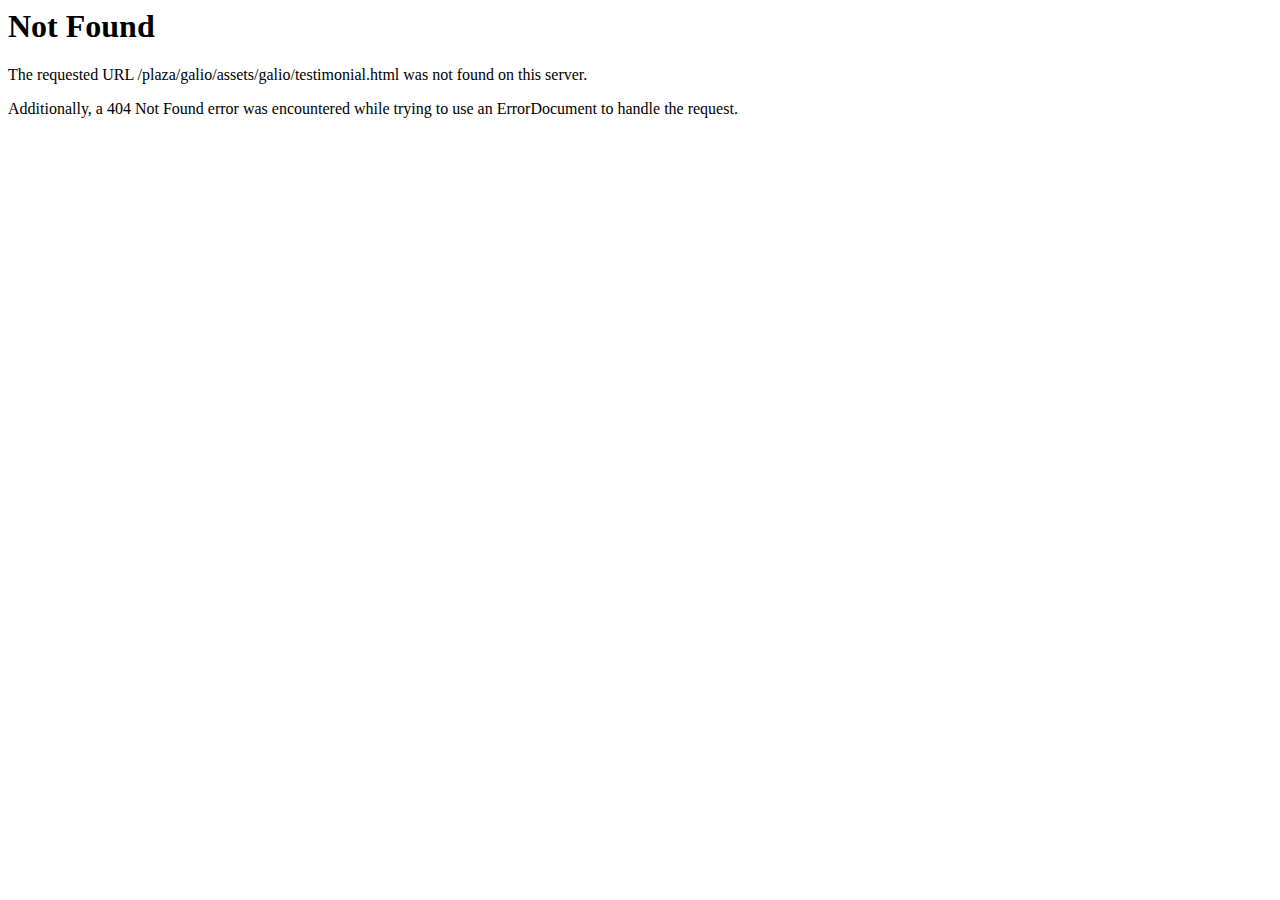
<file: testimonial.html>
<!DOCTYPE HTML PUBLIC "-//IETF//DTD HTML 2.0//EN">
<html><head>
<title>404 Not Found</title>
</head><body>
<h1>Not Found</h1>
<p>The requested URL /plaza/galio/assets/galio/testimonial.html was not found on this server.</p>
<p>Additionally, a 404 Not Found
error was encountered while trying to use an ErrorDocument to handle the request.</p>
</body></html>
</file>
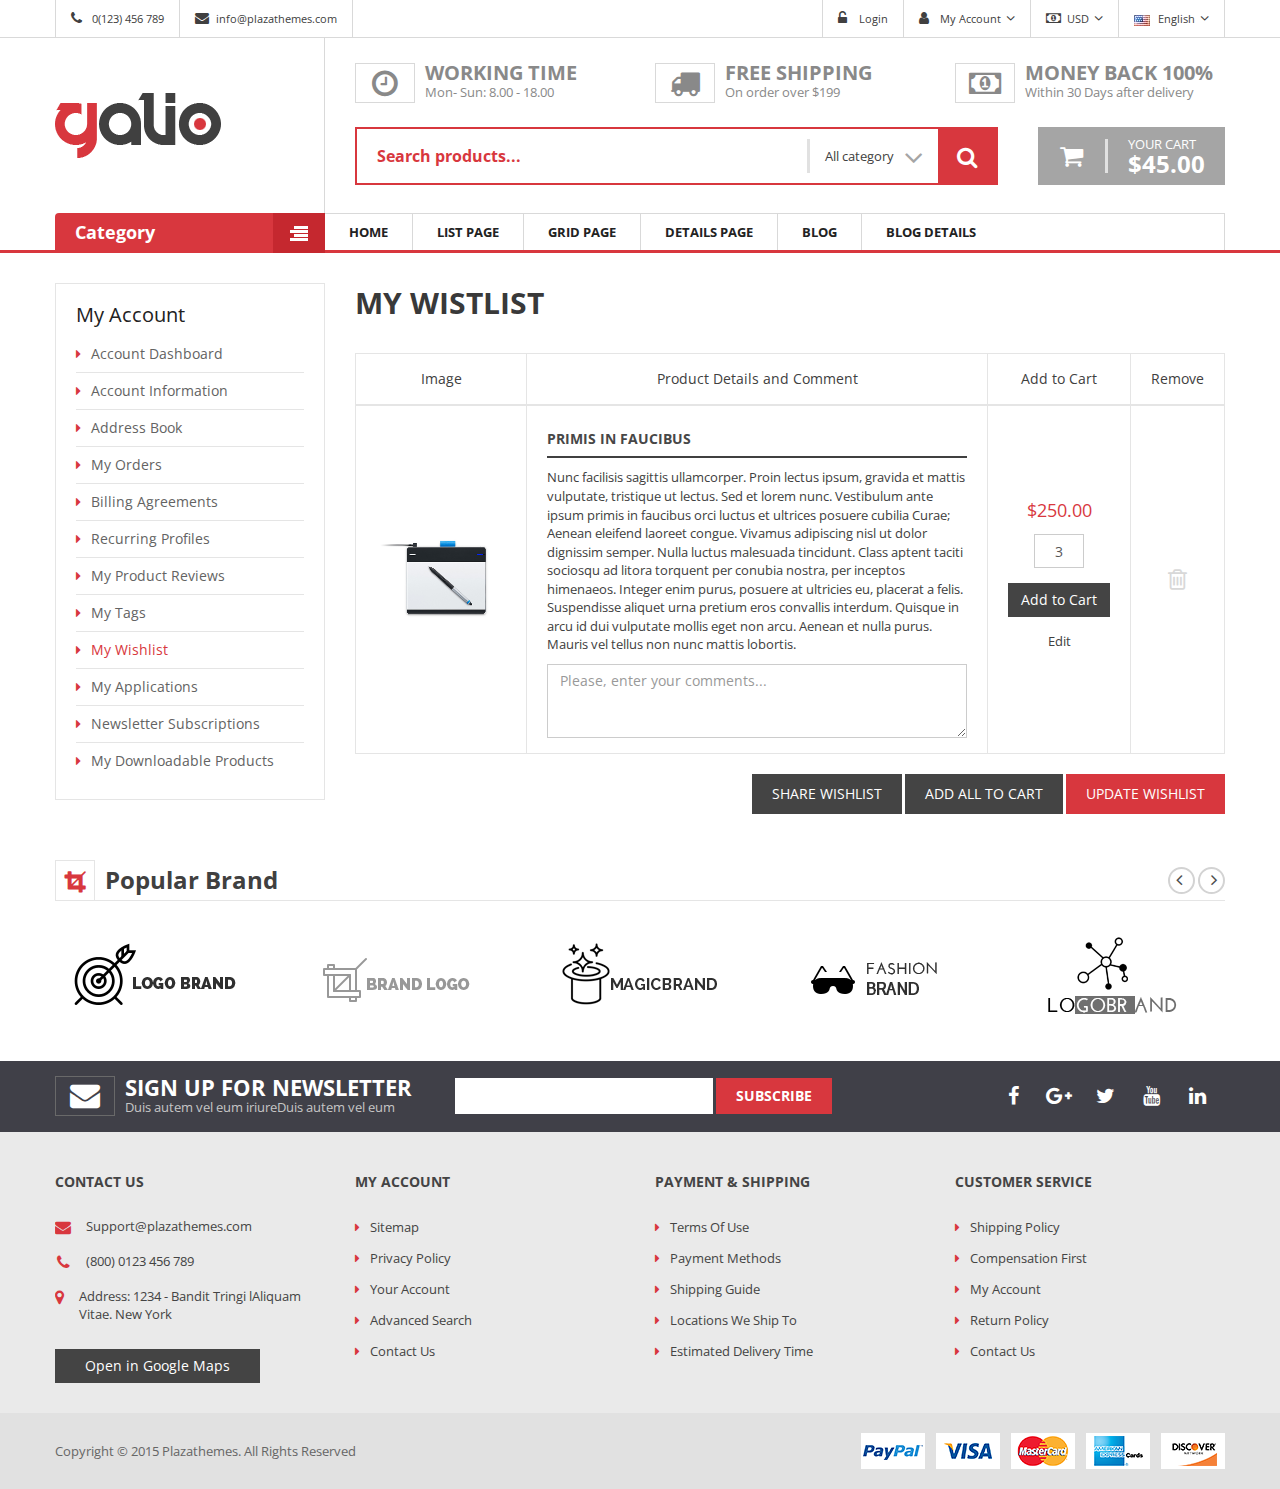
<file: wishlist.html>
<!DOCTYPE html>
<html lang="en">

<head>
    <meta charset="utf-8">
    <meta http-equiv="X-UA-Compatible" content="IE=edge">
    <meta name="viewport" content="width=device-width, initial-scale=1">
    <meta name="description" content="">
    <meta name="author" content="">
    <link rel="shortcut icon" href="#">

    <title>Galio</title>
    <link href="css/bootstrap.min.css" rel="stylesheet">
    <link href="css/animate.css" rel="stylesheet">
    <link href="css/owl.carousel.css" rel="stylesheet">
    <link href="css/style.css" rel="stylesheet">
    <link href="css/responsive.css" rel="stylesheet">
    <link href='http://fonts.googleapis.com/css?family=Open+Sans:300,300italic,400,400italic,600,600italic,700,700italic,800' rel='stylesheet' type='text/css'>
    <link href='http://fonts.googleapis.com/css?family=Oswald' rel='stylesheet' type='text/css'>
    <link href='http://fonts.googleapis.com/css?family=Raleway:400,700' rel='stylesheet' type='text/css'>
    <link rel="stylesheet" href="https://maxcdn.bootstrapcdn.com/font-awesome/4.4.0/css/font-awesome.min.css">
    <!--[if lt IE 9]>
      <script src="https://oss.maxcdn.com/libs/html5shiv/3.7.0/html5shiv.js"></script>
      <script src="https://oss.maxcdn.com/libs/respond.js/1.4.2/respond.min.js"></script>
    <![endif]-->
</head>

<body>

    <div class="header">
        <div class="topbar">
            <div class="container">
                <div class="topbar-left">
                    <ul class="topbar-nav clearfix">
                        <li><span class="phone">0(123) 456 789</span></li>
                        <li><span class="email">info@plazathemes.com</span></li>
                    </ul>
                </div>
                <div class="topbar-right">
                    <ul class="topbar-nav clearfix">
                        <li><a href="#" class="login">Login</a></li>
                        <li class="dropdown">
                            <a href="#" class="account dropdown-toggle" data-toggle="dropdown">My Account</a>
                            <ul class="dropdown-menu dropdown-menu-right">
                                <li><a title="My Account" href="account.html">My Account</a></li>
                                <li><a title="My Wishlist" href="wishlist.html">My Wishlist</a></li>
                                <li><a title="My Cart" href="cart.html">My Cart</a></li>
                                <li><a title="Checkout" href="checkout.html">Checkout</a></li>
                                <li><a title="Testimonial" href="testimonial.html">Testimonial</a></li>
                            </ul>
                        </li>
                        <li class="dropdown">
                            <a href="#" class="currency dropdown-toggle" data-toggle="dropdown">USD</a>
                            <ul class="dropdown-menu dropdown-menu-right">
                                <li><a href="#">Euro</a></li>
                                <li><a href="#">US Dollar</a></li>
                            </ul>
                        </li>
                        <li class="dropdown">
                            <a href="#" class="language dropdown-toggle" data-toggle="dropdown"><img src="images/flag-us.png" alt=""> English</a>
                            <ul class="dropdown-menu dropdown-menu-right">
                                <li>
                                    <a href="#"><img src="images/flag-us.png" alt=""> &nbsp;English</a>
                                </li>
                                <li>
                                    <a href="#"><img src="images/flag-spain.png" alt=""> &nbsp;Spanish</a>
                                </li>
                            </ul>
                        </li>
                    </ul>
                </div>
            </div>
            <!-- /.container -->
        </div>
        <!-- /.topbar -->
        <div class="header-bottom">
            <div class="container">
                <div class="row">
                    <div class="col-md-3">
                        <a href="index.html" class="logo"><img src="images/logo.png" alt=""></a>
                    </div>
                    <div class="col-md-9">
                        <div class="support-client">
                            <div class="row">
                                <div class="col-sm-4">
                                    <div class="box-container time">
                                        <div class="box-inner">
                                            <h2>working time</h2>
                                            <p>Mon- Sun: 8.00 - 18.00</p>
                                        </div>
                                    </div>
                                </div>
                                <div class="col-sm-4">
                                    <div class="box-container free-shipping">
                                        <div class="box-inner">
                                            <h2>Free shipping</h2>
                                            <p>On order over $199</p>
                                        </div>
                                    </div>
                                </div>
                                <div class="col-sm-4">
                                    <div class="box-container money-back">
                                        <div class="box-inner">
                                            <h2>Money back 100%</h2>
                                            <p>Within 30 Days after delivery</p>
                                        </div>
                                    </div>
                                </div>
                            </div>
                        </div>
                        <!-- /.support-client -->
                        <form class="form-search">
                            <input type="text" class="input-text" name="q" id="search" placeholder="Search products...">
                            <div class="dropdown">
                                <button type="button" class="btn" data-toggle="dropdown">All category <span class="fa fa-angle-down"></span></button>
                                <ul class="dropdown-menu dropdown-menu-right">
                                    <li><a href="#">Computer</a></li>
                                    <li><a href="#">Camera</a></li>
                                    <li><a href="#">Smart Phone</a></li>
                                    <li><a href="#">Electronic</a></li>
                                </ul>
                            </div>
                            <button type="submit" class="btn btn-danger"><span class="fa fa-search"></span></button>
                        </form>
                        <div class="mini-cart">
                            <div class="top-cart-title">
                                <a href="cart.html" class="dropdown-toggle" data-toggle="dropdown">
                                    	your cart
                                    	<span class="price">$45.00</span>
                                    </a>
                                <div class="dropdown-menu dropdown-menu-right">
                                    <div class="cart-listing">
                                        <div class="media">
                                            <div class="media-left">
                                                <a href="#"><img src="images/products/11.jpg" alt="" class="img-responsive"></a>
                                            </div>
                                            <div class="media-body">
                                                <button type="button" class="remove-cart-item">&times;</button>
                                                <h4>Accumsan elit</h4>
                                                <div class="mini-cart-qty">Qty:2</div>
                                                <div class="mini-cart-price">$ 64.00</div>
                                            </div>
                                        </div>
                                        <div class="media">
                                            <div class="media-left">
                                                <a href="#"><img src="images/products/13.jpg" class="img-responsive" alt=""></a>
                                            </div>
                                            <div class="media-body">
                                                <button type="button" class="remove-cart-item">&times;</button>
                                                <h4>Accumsan elit</h4>
                                                <div class="mini-cart-qty">Qty:2</div>
                                                <div class="mini-cart-price">$ 64.00</div>
                                            </div>
                                        </div>
                                    </div>
                                    <!-- /.cart-listing -->
                                    <div class="mini-cart-subtotal">Shipping: <span class="price">$5.00</span></div>
                                    <div class="mini-cart-subtotal">Total: <span class="price">$200.00</span></div>
                                    <div class="checkout-btn">
                                        <a href="#" class="btn btn-default btn-md fwb">CHECK OUT</a>
                                    </div>
                                </div>
                            </div>
                        </div>
                    </div>
                </div>
                <div class="row">
                    <div class="col-md-3">
                        <div class="mega-container visible-lg visible-md">
                            <div class="navleft-container">
                                <div class="mega-menu-title">
                                    <h3>Category</h3></div>
                                <div class="mega-menu-category" style="display:none;">
                                    <ul class="nav">
                                        <li>
                                            <a href="#">Computer</a>
                                            <div class="wrap-popup">
                                                <div class="popup">
                                                    <div class="row">
                                                        <div class="col-md-3">
                                                            <h3>brand</h3>
                                                            <ul class="nav">
                                                                <li><a href="#">canon</a></li>
                                                                <li><a href="#">samsung</a></li>
                                                                <li><a href="#">nikon</a></li>
                                                                <li><a href="#">apple</a></li>
                                                                <li><a href="#">toshiba</a></li>
                                                                <li><a href="#">hp</a></li>
                                                                <li><a href="#">nokia</a></li>
                                                                <li><a href="#">Sony</a></li>
                                                            </ul>
                                                        </div>
                                                        <div class="col-md-3 has-sep">
                                                            <h3>accessories</h3>
                                                            <ul class="nav">
                                                                <li><a href="#">Duis</a></li>
                                                                <li><a href="#">autem </a></li>
                                                                <li><a href="#">vel eum </a></li>
                                                                <li><a href="#">iriure </a></li>
                                                                <li><a href="#">dolor </a></li>
                                                                <li><a href="#">hendrerit </a></li>
                                                                <li><a href="#">vulputate </a></li>
                                                                <li><a href="#">velit </a></li>
                                                            </ul>
                                                        </div>
                                                        <div class="col-md-6 has-sep">
                                                            <div class="custom-menu-right">
                                                                <div class="box-banner media">
                                                                    <div class="media-body">
                                                                        <h3>bags &amp; cases</h3>
                                                                        <div class="price-sale">40 <sup>%</sup><sub>off</sub></div>
                                                                        <a href="#">&gt;shop now</a>
                                                                    </div>
                                                                    <div class="media-right"><img src="images/products/img-01.jpg" alt=""></div>
                                                                </div>
                                                                <div class="box-banner media">
                                                                    <div class="media-body">
                                                                        <h3>Lens Fulters</h3>
                                                                        <div class="price-sale">50 <sup>%</sup><sub>off</sub></div>
                                                                        <a href="#">&gt;shop now</a>
                                                                    </div>
                                                                    <div class="media-right"><img src="images/products/img-02.jpg" alt=""></div>
                                                                </div>
                                                                <div class="box-banner media">
                                                                    <div class="media-body">
                                                                        <h3>Flashes</h3>
                                                                        <div class="price-sale">30 <sup>%</sup><sub>off</sub></div>
                                                                        <a href="#">&gt;shop now</a>
                                                                    </div>
                                                                    <div class="media-right"><img src="images/products/img-03.jpg" alt=""></div>
                                                                </div>
                                                            </div>
                                                        </div>
                                                    </div>
                                                    <br>
                                                    <a href="#" class="ads"><img alt="" src="images/ads/ads-08.jpg" class="img-responsive"></a>
                                                </div>
                                            </div>
                                        </li>
                                        <li>
                                            <a href="#">Camera</a>
                                            <div class="wrap-popup">
                                                <div class="popup">
                                                    <div class="row">
                                                        <div class="col-md-3">
                                                            <h3>brand</h3>
                                                            <ul class="nav">
                                                                <li><a href="#">canon</a></li>
                                                                <li><a href="#">samsung</a></li>
                                                                <li><a href="#">nikon</a></li>
                                                                <li><a href="#">apple</a></li>
                                                                <li><a href="#">toshiba</a></li>
                                                                <li><a href="#">hp</a></li>
                                                                <li><a href="#">nokia</a></li>
                                                                <li><a href="#">Sony</a></li>
                                                            </ul>
                                                        </div>
                                                        <div class="col-md-3 has-sep">
                                                            <h3>accessories</h3>
                                                            <ul class="nav">
                                                                <li><a href="#">Duis</a></li>
                                                                <li><a href="#">autem </a></li>
                                                                <li><a href="#">vel eum </a></li>
                                                                <li><a href="#">iriure </a></li>
                                                                <li><a href="#">dolor </a></li>
                                                                <li><a href="#">hendrerit </a></li>
                                                                <li><a href="#">vulputate </a></li>
                                                                <li><a href="#">velit </a></li>
                                                            </ul>
                                                        </div>
                                                        <div class="col-md-6 has-sep">
                                                            <div class="custom-menu-right">
                                                                <div class="box-banner media">
                                                                    <div class="media-body">
                                                                        <h3>bags &amp; cases</h3>
                                                                        <div class="price-sale">40 <sup>%</sup><sub>off</sub></div>
                                                                        <a href="#">&gt;shop now</a>
                                                                    </div>
                                                                    <div class="media-right"><img src="images/products/img-01.jpg" alt=""></div>
                                                                </div>
                                                                <div class="box-banner media">
                                                                    <div class="media-body">
                                                                        <h3>Lens Fulters</h3>
                                                                        <div class="price-sale">50 <sup>%</sup><sub>off</sub></div>
                                                                        <a href="#">&gt;shop now</a>
                                                                    </div>
                                                                    <div class="media-right"><img src="images/products/img-02.jpg" alt=""></div>
                                                                </div>
                                                                <div class="box-banner media">
                                                                    <div class="media-body">
                                                                        <h3>Flashes</h3>
                                                                        <div class="price-sale">30 <sup>%</sup><sub>off</sub></div>
                                                                        <a href="#">&gt;shop now</a>
                                                                    </div>
                                                                    <div class="media-right"><img src="images/products/img-03.jpg" alt=""></div>
                                                                </div>
                                                            </div>
                                                        </div>
                                                    </div>
                                                    <br>
                                                    <a href="#" class="ads"><img alt="" src="images/ads/ads-08.jpg" class="img-responsive"></a>
                                                </div>
                                            </div>
                                        </li>
                                        <li>
                                            <a href="#">Smart phone</a>
                                            <div class="wrap-popup column2">
                                                <div class="popup">
                                                    <div class="row">
                                                        <div class="col-md-6">
                                                            <h3>brand</h3>
                                                            <ul class="nav">
                                                                <li><a href="#">canon</a></li>
                                                                <li><a href="#">samsung</a></li>
                                                                <li><a href="#">nikon</a></li>
                                                                <li><a href="#">apple</a></li>
                                                                <li><a href="#">toshiba</a></li>
                                                                <li><a href="#">hp</a></li>
                                                                <li><a href="#">nokia</a></li>
                                                                <li><a href="#">Sony</a></li>
                                                            </ul>
                                                        </div>
                                                        <div class="col-md-6 has-sep">
                                                            <h3>accessories</h3>
                                                            <ul class="nav">
                                                                <li><a href="#">Duis</a></li>
                                                                <li><a href="#">autem </a></li>
                                                                <li><a href="#">vel eum </a></li>
                                                                <li><a href="#">iriure </a></li>
                                                                <li><a href="#">dolor </a></li>
                                                                <li><a href="#">hendrerit </a></li>
                                                                <li><a href="#">vulputate </a></li>
                                                                <li><a href="#">velit </a></li>
                                                            </ul>
                                                        </div>
                                                    </div>
                                                </div>
                                            </div>
                                        </li>
                                        <li>
                                            <a href="#">Destop</a>
                                            <div class="wrap-popup column2">
                                                <div class="popup">
                                                    <div class="row">
                                                        <div class="col-md-6">
                                                            <h3>brand</h3>
                                                            <ul class="nav">
                                                                <li><a href="#">canon</a></li>
                                                                <li><a href="#">samsung</a></li>
                                                                <li><a href="#">nikon</a></li>
                                                                <li><a href="#">apple</a></li>
                                                                <li><a href="#">toshiba</a></li>
                                                                <li><a href="#">hp</a></li>
                                                                <li><a href="#">nokia</a></li>
                                                                <li><a href="#">Sony</a></li>
                                                            </ul>
                                                        </div>
                                                        <div class="col-md-6 has-sep">
                                                            <h3>accessories</h3>
                                                            <ul class="nav">
                                                                <li><a href="#">Duis</a></li>
                                                                <li><a href="#">autem </a></li>
                                                                <li><a href="#">vel eum </a></li>
                                                                <li><a href="#">iriure </a></li>
                                                                <li><a href="#">dolor </a></li>
                                                                <li><a href="#">hendrerit </a></li>
                                                                <li><a href="#">vulputate </a></li>
                                                                <li><a href="#">velit </a></li>
                                                            </ul>
                                                        </div>
                                                    </div>
                                                </div>
                                            </div>
                                        </li>
                                        <li>
                                            <a href="#">Tablet</a>
                                            <div class="wrap-popup column1">
                                                <div class="popup">
                                                    <h3>brand</h3>
                                                    <ul class="nav">
                                                        <li><a href="#">canon</a></li>
                                                        <li><a href="#">samsung</a></li>
                                                        <li><a href="#">nikon</a></li>
                                                        <li><a href="#">apple</a></li>
                                                        <li><a href="#">toshiba</a></li>
                                                        <li><a href="#">hp</a></li>
                                                        <li><a href="#">nokia</a></li>
                                                        <li><a href="#">Sony</a></li>
                                                    </ul>
                                                </div>
                                            </div>
                                        </li>
                                        <li class="nosub"><a href="#">Electtronic</a></li>
                                        <li class="nosub"><a href="#">New arrivals</a></li>
                                        <li class="nosub"><a href="#">Bestseller</a></li>
                                        <li class="more-menu"><a href="#">Bags &amp; Cases</a></li>
                                        <li class="more-menu"><a href="#">Accessories</a></li>
                                        <li class="view-more"><a href="#">More category</a></li>
                                    </ul>
                                </div>
                            </div>
                        </div>
                    </div>
                    <div class="col-md-9">
                        <ul class="menu clearfix visible-lg visible-md">
                            <li><a href="index.html">Home</a></li>
                            <li><a href="list.html">List Page</a></li>
                            <li><a href="grid.html">Grid Page</a></li>
                            <li><a href="detail.html">Details Page</a></li>
                            <li><a href="blog.html">Blog</a></li>
                            <li><a href="blog-detail.html">Blog details</a></li>
                        </ul>
                    </div>
                </div>
            </div>
            <nav class="navbar navbar-primary navbar-static-top hidden-lg hidden-md">
                <div class="container">
                    <div class="navbar-header">
                        <button type="button" class="navbar-toggle collapsed" data-toggle="collapse" data-target=".navbar-collapse">
                                <span class="sr-only">Toggle navigation</span>
                                <span class="icon-bar"></span>
                                <span class="icon-bar"></span>
                                <span class="icon-bar"></span>
                      		</button>
                        <h2 class="navbar-brand visible-xs">Menu</h2>
                    </div>
                    <div class="collapse navbar-collapse">
                        <ul class="nav navbar-nav">
                            <li class="active"><a href="#">Home</a></li>
                            <li class="dropdown">
                                <a href="#" class="dropdown-toggle" data-toggle="dropdown">Computer <span class="fa fa-angle-down"></span></a>
                                <ul class="dropdown-menu">
                                    <li><a href="#">Desktop PC</a></li>
                                    <li><a href="#">Notebook</a></li>
                                    <li><a href="#">Gaming</a></li>
                                    <li><a href="#">Mouse &amp; Keyboard</a></li>
                                </ul>
                            </li>
                            <li class="dropdown">
                                <a href="#" class="dropdown-toggle" data-toggle="dropdown">Camera <span class="fa fa-angle-down"></span></a>
                                <ul class="dropdown-menu">
                                    <li><a href="#">Walkera</a></li>
                                    <li><a href="#">Fpv System &amp; Parts</a></li>
                                    <li><a href="#">RC Cars &amp; Parts</a></li>
                                    <li><a href="#">Helicopters &amp; Part</a></li>
                                </ul>
                            </li>
                            <li class="dropdown">
                                <a href="#" class="dropdown-toggle" data-toggle="dropdown">Smart Phone <span class="fa fa-angle-down"></span></a>
                                <ul class="dropdown-menu">
                                    <li><a href="#">Accessories for iPhone</a></li>
                                    <li><a href="#">Accessories for iPad</a></li>
                                    <li><a href="#">Accessories for Tablet PC</a></li>
                                    <li><a href="#">Tablet PC</a></li>
                                </ul>
                            </li>
                            <li class="dropdown">
                                <a href="#" class="dropdown-toggle" data-toggle="dropdown">Electtronic <span class="fa fa-angle-down"></span></a>
                                <ul class="dropdown-menu">
                                    <li><a href="#">Batteries &amp; Chargers</a></li>
                                    <li><a href="#">Headphone, Headset</a></li>
                                    <li><a href="#">Home Audio</a></li>
                                    <li><a href="#">Mp3 Player Accessories</a></li>
                                </ul>
                            </li>
                            <li><a href="#">New Arrivals</a></li>
                        </ul>
                    </div>
                    <!-- /.navbar-collapse -->
                </div>
                <!-- /.container -->
            </nav>
        </div>
        <!-- /.header-bottom -->
    </div>
    <!-- /.header -->

    <div class="main mt30">
        <div class="container">
            <div class="row">
                <div class="col-sm-3">
                    <div class="block block-layered-nav">
                        <div class="block-content">
                            <h2>My Account</h2>
                            <ol>
                                <li><a href="#">Account Dashboard</a></li>
                                <li><a href="#">Account Information</a></li>
                                <li><a href="#">Address Book</a></li>
                                <li><a href="#">My Orders</a></li>
                                <li><a href="#">Billing Agreements</a></li>
                                <li><a href="#">Recurring Profiles</a></li>
                                <li><a href="#">My Product Reviews</a></li>
                                <li><a href="#">My Tags</a></li>
                                <li class="active"><a href="#">My Wishlist</a></li>
                                <li><a href="#">My Applications</a></li>
                                <li><a href="#">Newsletter Subscriptions</a></li>
                                <li><a href="#">My Downloadable Products</a></li>
                            </ol>
                        </div>
                    </div>
                    <!-- /.block - Comments -->
                </div>
                <div class="col-sm-9">
                    <div class="page-title">
                        <h1>My Wistlist</h1>
                    </div>
                    <div class="table-responsive">
                        <table class="table custom-table">
                            <thead>
                                <tr class="first last">
                                    <th>Image</th>
                                    <th>Product Details and Comment</th>
                                    <th>Add to Cart</th>
                                    <th>Remove</th>
                                </tr>
                            </thead>
                            <tbody>
                                <tr>
                                    <td>
                                        <a class="product-image" title="Primis in faucibus" href="#">
                                            <img alt="Primis in faucibus" src="images/products/12.jpg">
                                        </a>
                                    </td>
                                    <td>
                                        <h3 class="product-name"><a title="Primis in faucibus" href="#">Primis in faucibus</a></h3>
                                        <div class="description std">
                                            <p>Nunc facilisis sagittis ullamcorper. Proin lectus ipsum, gravida et mattis vulputate, tristique ut lectus. Sed et lorem nunc. Vestibulum ante ipsum primis in faucibus orci luctus et ultrices posuere cubilia
                                                Curae; Aenean eleifend laoreet congue. Vivamus adipiscing nisl ut dolor dignissim semper. Nulla luctus malesuada tincidunt. Class aptent taciti sociosqu ad litora torquent per conubia nostra, per inceptos
                                                himenaeos. Integer enim purus, posuere at ultricies eu, placerat a felis. Suspendisse aliquet urna pretium eros convallis interdum. Quisque in arcu id dui vulputate mollis eget non arcu. Aenean et nulla
                                                purus. Mauris vel tellus non nunc mattis lobortis.</p>
                                        </div>
                                        <textarea class="form-control" rows="3" placeholder="Please, enter your comments..."></textarea>
                                    </td>
                                    <td class="text-center">
                                        <p class="grandtotal">$250.00</p>
                                        <div class="form-group">
                                            <input type="text" class="form-control input-qty" value="3">
                                        </div>
                                        <div class="form-group">
                                            <button type="button" class="btn btn-default">Add to Cart</button>
                                        </div>
                                        <p><a href="#">Edit</a></p>
                                    </td>
                                    <td class="text-center"><a class="btn-remove" href="#"><span class="fa fa-trash-o"></span></a></td>
                                </tr>
                            </tbody>
                        </table>
                    </div>
                    <div class="text-right">
                        <button type="button" class="btn btn-default btn-md">SHARE WISHLIST</button>
                        <button type="button" class="btn btn-default btn-md">ADD ALL TO CART</button>
                        <button type="submit" class="btn btn-danger btn-md">UPDATE WISHLIST</button>
                    </div>
                </div>
            </div>
        </div>
    </div>
    <!-- /.main -->

    <div class="brands">
        <div class="container">
            <div class="title-group1">
                <h2>popular brand</h2>
            </div>
            <div id="brands" class="owl-container">
                <div class="owl">
                    <div class='item'>
                        <div class="item-innner">
                            <a href="#" title=""><img src="images/brand/logo_brand5.png" alt="" /></a>
                        </div>
                    </div>
                    <div class='item'>
                        <div class="item-innner">
                            <a href="#" title=""><img src="images/brand/logo_brand4.png" alt="" /></a>
                        </div>
                    </div>
                    <div class='item'>
                        <div class="item-innner">
                            <a href="#" title=""><img src="images/brand/logo_brand3.png" alt="" /></a>
                        </div>
                    </div>
                    <div class='item'>
                        <div class="item-innner">
                            <a href="#" title=""><img src="images/brand/logo_brand2.png" alt="" /></a>
                        </div>
                    </div>
                    <div class='item'>
                        <div class="item-innner">
                            <a href="#" title=""><img src="images/brand/logo_brand1.png" alt="" /></a>
                        </div>
                    </div>
                    <div class='item'>
                        <div class="item-innner">
                            <a href="#" title=""><img src="images/brand/logo_brand3.png" alt="" /></a>
                        </div>
                    </div>
                </div>
            </div>
            <!-- /#brands -->
        </div>
    </div>
    <!-- /.brands -->

    <div class="footer">
        <div class="footer-top">
            <div class="container">
                <div class="row">
                    <div class="col-md-4 col-sm-4 hidden-sm hidden-xs">
                        <div class="subscribe">
                            <div class="subscribe-inner">
                                <h3>Sign up for newsletter</h3> Duis autem vel eum iriureDuis autem vel eum
                            </div>
                        </div>
                    </div>
                    <div class="col-md-5 col-sm-8">
                        <form method="post" class="form-inline form-subscribe">
                            <div class="form-group">
                                <input type="text" class="form-control" id="newsletter" name="email">
                            </div>
                            <button class="btn btn-danger" title="Subscribe" type="submit">Subscribe</button>
                        </form>
                    </div>
                    <div class="col-md-3 col-sm-4">
                        <ul class="social">
                            <li><a href="#" class="face">face</a></li>
                            <li><a href="#" class="google">google</a></li>
                            <li><a href="#" class="twitter">twitter</a></li>
                            <li><a href="#" class="youtube">youtube</a></li>
                            <li><a href="#" class="linkedin">linkedin</a></li>
                        </ul>
                    </div>
                </div>
            </div>
        </div>
        <!-- /.footer-top -->
        <div class="footer-middle">
            <div class="container">
                <div class="row">
                    <div class="col-sm-3">
                        <div class="footer-title">
                            <h2>contact us</h2>
                        </div>
                        <div class="footer-content">
                            <div class="email add">
                                <p>Support@plazathemes.com</p>
                            </div>
                            <div class="phone add">
                                <p>(800) 0123 456 789</p>
                            </div>
                            <div class="address add">Address:
                                <p>1234 - Bandit Tringi lAliquam Vitae. New York</p>
                            </div>
                            <div class="contact-link"><a href="#" class="btn btn-default">Open in Google Maps</a></div>
                        </div>
                    </div>
                    <div class="col-sm-3">
                        <div class="footer-title">
                            <h2>MY ACCOUNT</h2>
                        </div>
                        <div class="footer-content">
                            <ul>
                                <li><a href="#">Sitemap</a></li>
                                <li><a href="#">Privacy Policy</a></li>
                                <li><a href="#">Your Account</a></li>
                                <li><a href="#">Advanced Search</a></li>
                                <li><a href="#">Contact Us</a></li>
                            </ul>
                        </div>
                    </div>
                    <div class="col-sm-3">
                        <div class="footer-title">
                            <h2>Payment &amp; Shipping</h2>
                        </div>
                        <div class="footer-content">
                            <ul>
                                <li><a href="#">Terms of Use</a></li>
                                <li><a href="#">Payment Methods</a></li>
                                <li><a href="#">Shipping Guide</a></li>
                                <li><a href="#">Locations We Ship To</a></li>
                                <li><a href="#">Estimated Delivery Time</a></li>
                            </ul>
                        </div>
                    </div>
                    <div class="col-sm-3">
                        <div class="footer-title">
                            <h2>Customer Service</h2>
                        </div>
                        <div class="footer-content">
                            <ul>
                                <li><a href="#">Shipping Policy</a></li>
                                <li><a href="#">Compensation First</a></li>
                                <li><a href="#">My Account</a></li>
                                <li><a href="#">Return Policy</a></li>
                                <li><a href="#">Contact Us</a></li>
                            </ul>
                        </div>
                    </div>
                </div>
            </div>
        </div>
        <div class="footer-bottom">
            <div class="container">
                <div class="row">
                    <div class="col-sm-6">
                        <div class="copy">Copyright &copy; 2015 Plazathemes. All Rights Reserved</div>
                    </div>
                    <div class="col-sm-6">
                        <div class="payment"><img src="images/payment.png" alt="" class="img-responsive"></div>
                    </div>
                </div>
            </div>
        </div>
    </div>
    <!-- /.footer -->

    <script src="http://code.jquery.com/jquery-1.11.0.min.js"></script>
    <script src="js/bootstrap.min.js"></script>
    <script src="js/owl.carousel.min.js"></script>
    <script src="js/main.js"></script>
</body>

<!-- Giao dien duoc chia se mien phi tai www.ptheme.net [Free HTML Download]. SKYPE[ptheme.net] - EMAIL[ptheme.net@gmail.com].-->

</html>
</file>
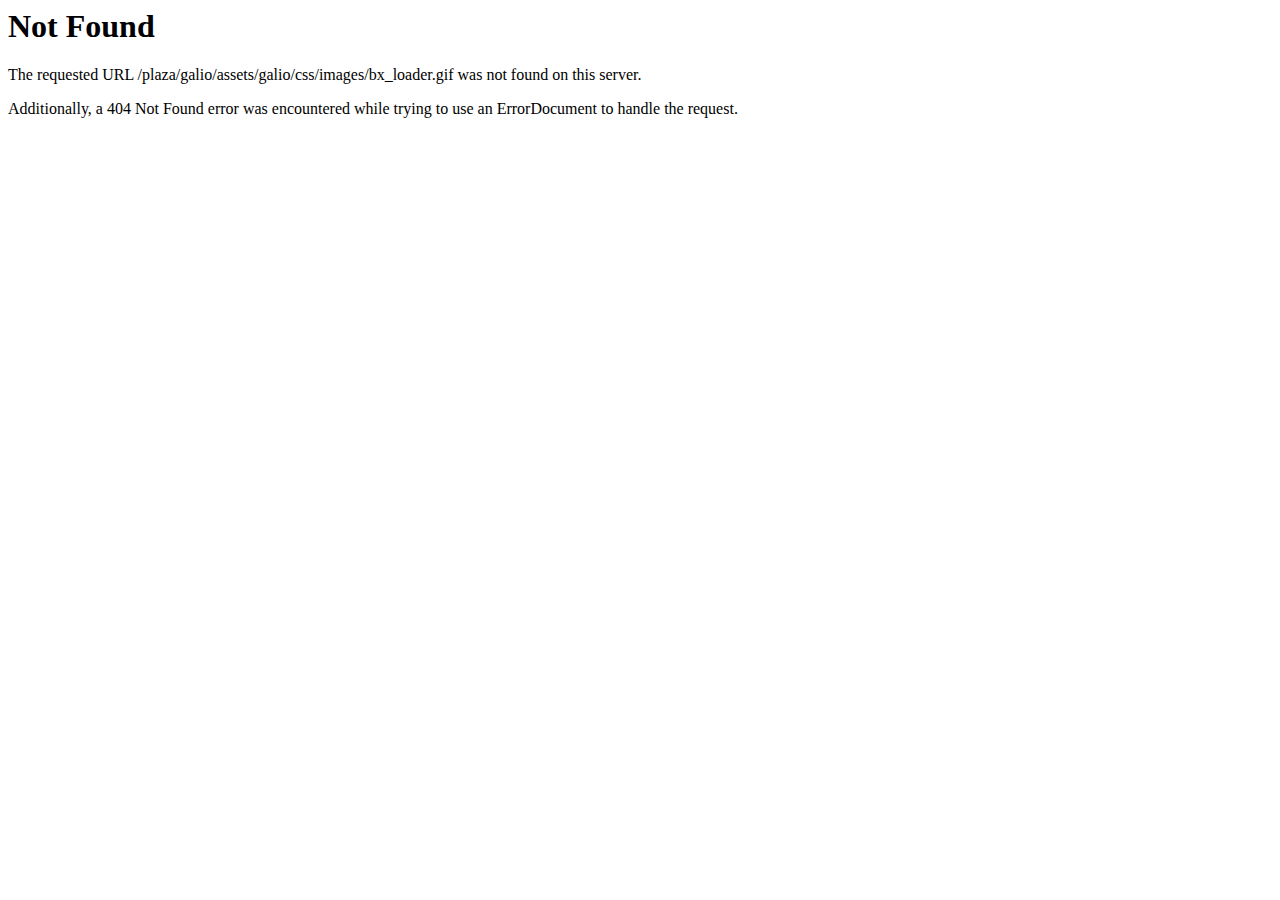
<file: css/images/bx_loader.html>
<!DOCTYPE HTML PUBLIC "-//IETF//DTD HTML 2.0//EN">
<html><head>
<title>404 Not Found</title>
</head><body>
<h1>Not Found</h1>
<p>The requested URL /plaza/galio/assets/galio/css/images/bx_loader.gif was not found on this server.</p>
<p>Additionally, a 404 Not Found
error was encountered while trying to use an ErrorDocument to handle the request.</p>
</body></html>
</file>
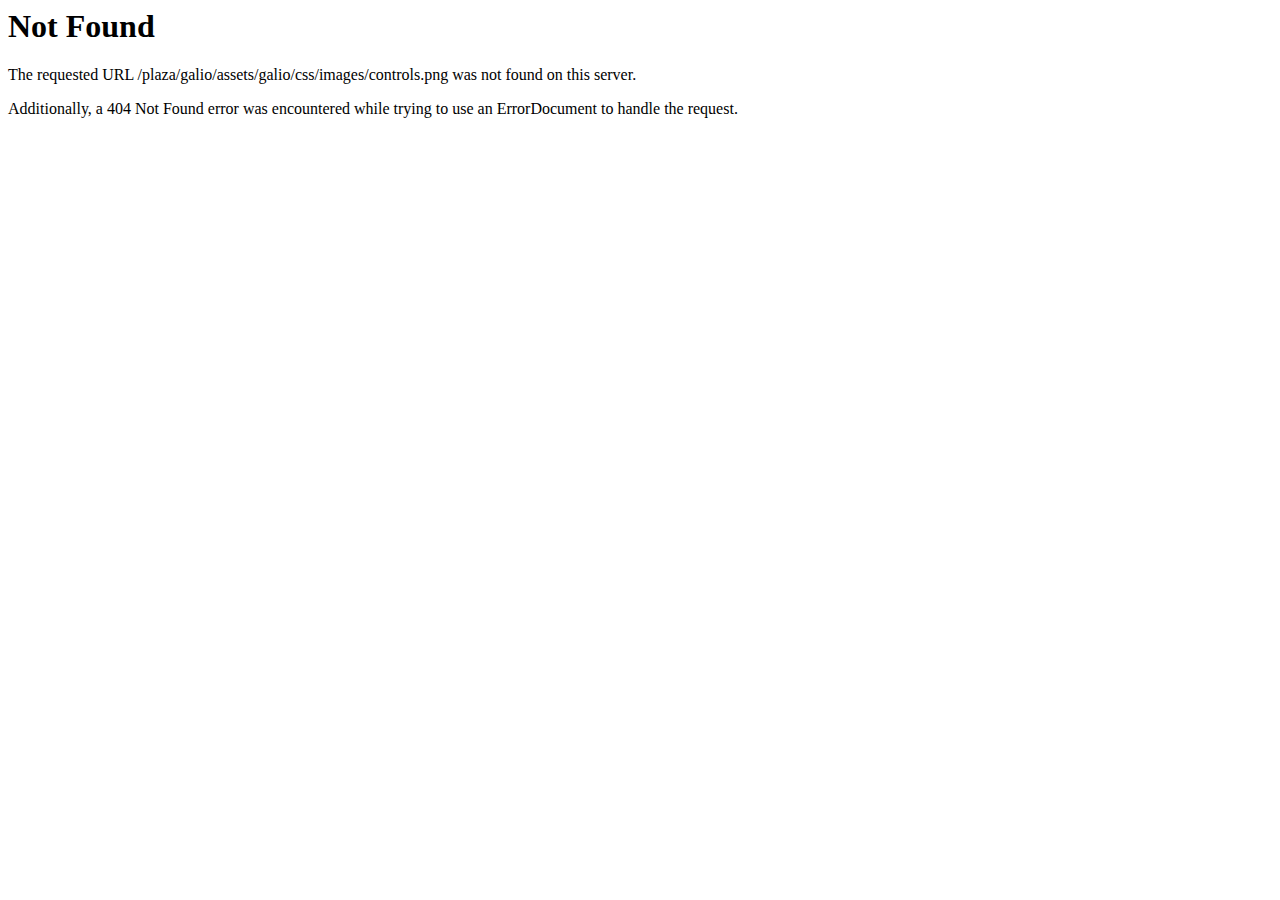
<file: css/images/controls.html>
<!DOCTYPE HTML PUBLIC "-//IETF//DTD HTML 2.0//EN">
<html><head>
<title>404 Not Found</title>
</head><body>
<h1>Not Found</h1>
<p>The requested URL /plaza/galio/assets/galio/css/images/controls.png was not found on this server.</p>
<p>Additionally, a 404 Not Found
error was encountered while trying to use an ErrorDocument to handle the request.</p>
</body></html>
</file>
<file: css/style.css>
/* =========================================
===  CSS TABLE CONTENT  ====
============================================

	1.0 Global Style
	2.0 Header
	2.1 Mega Menu
	2.2 Navbar
	3.0 Slideshow
	4.0 Banner
	5.0 Owl-Carousel
	6.0 Column Left
	6.1 Product
	6.2 Special Offer
	6.3 Block: Layered Navigation
	6.4 Testimonial
	7.0 Column Right
	7.1 Page Heading & Tittle Group
	7.2 Toolbar
	7.3 Product List
	7.4 Product Shop
	8.0 Blog Page
	9.0 Cart Page
	10.0 Checkout Page
	11.0 404 Page
	12.0 Contact Page
	13.0 Catlist
	14.0 Brand
	15.0 Footer
	16.0 Form

============================================
===  END CSS TABLE CONTENT  ====
============================================ */

body {
    font-family: 'Open Sans', sans-serif;
    font-size: 13px;
    color: #404040;
}

/* Global Style */

a {
    color: #404040;
}
a:hover, a:focus {
    text-decoration: none;
    color: #d8373e;
}
.text-primary {
    color: #d8373e;
}
.fwb {
    font-weight: 700;
}
.mt30 {
    margin-top: 30px;
}

/* Custom Column */

.col-smc-7 {
    width: 55.5555%;
    float: left;
    padding-left: 15px;
    padding-right: 15px;
}
.col-smc-5 {
    width: 44.4445%;
    float: left;
    padding-left: 15px;
    padding-right: 15px;
}

/* BreadCrumbs */

.breadcrumbs {
    margin-bottom: 30px;
    border-bottom: 1px solid #d9d9d9;
}
.breadcrumb {
    margin-bottom: 0;
    padding-left: 0;
    padding-right: 0;
    background-color: transparent;
    font-weight: 700;
    font-size: 12px;
    line-height: 20px;
}
.breadcrumb a {
    color: #7d7d7d;
}
.breadcrumb a:hover, .breadcrumb a:focus {
    color: #404040;
}
.breadcrumb>li+li:before {
    content: "\f105";
    font-family: FontAwesome;
    color: #7d7d7d;
    font-size: 14px;
    line-height: 8px;
    padding: 0 10px;
    font-weight: normal;
}
.breadcrumb>.active {
    color: #404040;
}

/* Header */

.topbar {
    border-bottom: 1px solid #d9d9d9;
    color: #404040;
    position: relative;
    min-height: 38px;
}
.topbar-left {
    float: left;
}
.topbar-right {
    float: right;
}
.topbar-nav {
    list-style: none;
    padding: 0;
    margin: 0;
}
.topbar-nav>li {
    float: left;
}
.topbar-nav>li:last-child {
    border-right: 1px solid #d9d9d9;
}
.topbar-nav>li>a, .topbar-nav>li>span {
    color: #404040;
    line-height: 37px;
    font-size: 11px;
    border-left: 1px solid #d9d9d9;
    padding-left: 15px;
    padding-right: 15px;
    display: block;
}
.topbar-nav>li>a:hover, .topbar-nav>li>a:focus {
    color: #d8373e;
    text-decoration: none;
}
.email:before, .phone:before, .login:before, .account:before, .currency:before, .language:before {
    display: block;
    float: left;
    font-family: FontAwesome;
    font-size: 14px;
    height: 37px;
    line-height: 37px;
    margin-right: 5px;
    text-align: left;
    width: 16px;
}
.email:before {
    content: "\f0e0";
}
.phone:before {
    content: "\f095";
}
.login:before {
    content: "\f13e";
}
.account:before {
    content: "\f007";
}
.currency:before {
    content: "\f0d6";
}
.language img {
    margin-right: 5px;
}
.account:after, .currency:after, .language:after {
    display: inline-block;
    content: "\f107";
    line-height: 35px;
    font-family: FontAwesome;
    font-size: 14px;
    margin-left: 5px;
}
.dropdown-menu {
    border-radius: 0;
    border: 0;
    margin-top: 1px;
    box-shadow: 0 1px 5px rgba(0, 0, 0, .15);
    -webkit-box-shadow: 0 1px 5px rgba(0, 0, 0, .15);
    padding: 5px 25px;
}
.dropdown-menu>li>a {
    font-size: 12px;
    border-bottom: 1px solid #d9d9d9;
    line-height: 20px;
    padding: 10px 0;
}
.dropdown-menu>li>a:hover, .dropdown-menu>li>a:focus {
    background-color: transparent;
    color: #d8373e;
}
.dropdown-menu>li:last-child>a {
    border-bottom: 0;
}
.header-bottom {
    border-bottom: 3px solid #d8373e;
}
.logo {
    padding: 55px 0;
    display: block;
    border-right: 1px solid #d9d9d9;
}
.support-client {
    margin-top: 25px;
}
.support-client .box-container {
    color: #898989;
    text-align: left;
    margin-bottom: 25px;
}
.support-client .box-container:before {
    border: 1px solid #d9d9d9;
    float: left;
    font-family: FontAwesome;
    font-size: 30px;
    height: 40px;
    text-align: center;
    width: 60px;
    line-height: 38px;
}
.support-client .time:before {
    content: "\f017";
}
.support-client .free-shipping:before {
    content: "\f0d1";
}
.support-client .money-back:before {
    content: "\f0d6";
}
.support-client .box-container .box-inner {
    margin-left: 70px;
}
.support-client h2 {
    color: #898989;
    font-size: 20px;
    line-height: 20px;
    margin: 0;
    text-transform: uppercase;
    font-weight: 700;
}
.support-client p {
    margin: 0;
}
.form-search {
    border: 2px solid #d8373e;
    position: relative;
    float: left;
    margin-bottom: 25px;
}
.form-search input.input-text {
    background-color: transparent;
    ;
    border: 0 none;
    color: #d8373e;
    float: left;
    font-weight: 700;
    font-size: 16px;
    height: 54px;
    line-height: 34px;
    padding: 10px 20px;
    width: 450px;
}
.form-search input.input-text::-moz-placeholder {
    color: #d8373e;
    opacity: 1;
}
.form-search input.input-text:-ms-input-placeholder {
    color: #d8373e;
}
.form-search input.input-text::-webkit-input-placeholder {
    color: #d8373e;
}
.form-search .dropdown {
    float: left;
}
.form-search .dropdown .btn {
    border: 0;
    border-left: 3px solid #e1e1e1;
    background-color: transparent;
    border-radius: 0;
    font-size: 13px;
    margin: 10px 0;
    line-height: 20px;
    padding: 7px 15px;
    box-shadow: none!important;
    -webkit-box-shadow: none!important;
    outline: none!important;
}
.form-search .dropdown .btn .fa {
    font-size: 30px;
    display: inline-block;
    line-height: 17px;
    vertical-align: middle;
    color: #a5a5a5;
    margin-left: 7px;
}
.form-search .dropdown-menu {
    margin-top: 2px;
}
.form-search .btn {
    font-size: 22px;
    padding: 12px 19px;
    line-height: 30px;
}
.mini-cart {
    float: right;
    height: 58px;
    background: #a5a5a5;
    margin-bottom: 25px;
}
.top-cart-title {
    padding: 0;
    vertical-align: top;
    text-align: center;
    margin-top: 0;
    position: relative;
}
.top-cart-title:before {
    font-family: FontAwesome;
    content: "\f07a";
    display: inline-block;
    border-right: 3px solid #e1e1e1;
    font-size: 25px;
    width: 70px;
    height: 34px;
    color: #fff;
    margin: 12px 20px 12px 0;
    float: left;
}
.top-cart-title .dropdown-toggle {
    text-decoration: none;
    color: #fff;
    text-transform: uppercase;
    font-size: 13px;
    display: inline-block;
    line-height: 20px;
    text-align: left;
    padding: 5px 20px;
    margin-left: -20px;
    margin-top: 2px;
    margin-bottom: 6px;
    color: #fff;
    line-height: 20px;
}
.top-cart-title .price {
    display: block;
    font-size: 24px;
    font-weight: 700;
}
.mini-cart .dropdown-menu {
    width: 290px;
    padding: 20px;
}
.cart-listing .media {
    border-bottom: 1px solid #d9d9d9;
    padding-bottom: 20px;
    position: relative;
}
.cart-listing .media+.media {
    margin-top: 20px;
}
.cart-listing .media-left a {
    display: block;
    width: 67px;
    border: 1px solid #d9d9d9;
}
.cart-listing .media-body h4 {
    font-size: 12px;
    margin: 0 0 5px;
    text-transform: uppercase;
}
.mini-cart-qty {
    font-size: 12px;
    color: #737373;
    margin-bottom: 5px;
}
.mini-cart-price {
    color: #d8373e;
}
.remove-cart-item {
    background-color: #333;
    border: 0;
    color: #fff;
    padding: 0 4px;
    line-height: 16px;
    position: absolute;
    right: 0;
    top: 0;
}
.mini-cart-subtotal {
    font-size: 14px;
    color: #333;
    font-weight: 700;
    border-bottom: 1px solid #d9d9d9;
    padding: 10px 0;
}
.mini-cart-subtotal .price {
    float: right;
    color: #d8373e;
    margin-left: 30px;
    font-size: 14px;
}
.checkout-btn {
    margin-top: 20px;
}
.menu {
    list-style: none;
    padding: 0;
    border: 1px solid #d9d9d9;
    border-bottom: 0;
    border-left: 0;
    margin: 0;
    margin-left: -30px;
}
.menu>li {
    float: left;
}
.menu>li>a {
    display: block;
    line-height: 20px;
    font-size: 13px;
    font-weight: 700;
    color: #222;
    text-transform: uppercase;
    padding: 8px 24px;
    border-left: 1px solid #d9d9d9;
}
.menu>li:first-child>a {
    border-left: 0;
}
.menu>li>a:hover, .menu>li>a:focus, .menu>li.active>a {
    text-decoration: none;
    color: #d8373e;
}

/* Mega Menu */

.mega-container {
    position: relative;
    z-index: 10000;
}
.navleft-container {
    position: absolute;
    width: 100%;
}
.mega-menu-title {
    border-radius: 4px 0 0 0;
    background-color: #d8373e;
    color: #fff;
    cursor: pointer;
}
.mega-menu-title h3 {
    font-size: 18px;
    font-weight: 700;
    margin: 0;
    padding: 10px 20px;
    position: relative;
}
.mega-menu-title h3:after {
    content: "";
    display: inline-block;
    background: #c5282f url(../images/icon-mega.png) no-repeat 50% 50%;
    width: 52px;
    height: 40px;
    position: absolute;
    top: 0;
    right: 0;
}
.mega-menu-category {
    border: 1px solid #d9d9d9;
    border-top: 0;
}
.mega-menu-category>.nav>li>a {
    border-bottom: 2px solid #f1f1f1;
    padding: 16.5px 15px;
    color: #404040;
    background-color: #fff;
}
.mega-menu-category>.nav>li>a:before {
    content: "\f068";
    font-family: FontAwesome;
    display: inline-block;
    font-size: 14px;
    margin-right: 10px;
}
.mega-menu-category>.nav>li>a:after {
    content: "\f105";
    font-family: FontAwesome;
    display: inline-block;
    font-size: 14px;
    position: absolute;
    right: 15px;
}
.mega-menu-category>.nav>li.nosub>a:after {
    display: none;
}
.mega-menu-category>.nav>li.more-menu {
    display: none;
}
.mega-menu-category>.nav>li.view-more>a {
    border-bottom: 0;
}
.mega-menu-category>.nav>li.view-more>a:after {
    content: "\f0fe";
}
.mega-menu-category>.nav>li>a:hover, .mega-menu-category>.nav>li>a:focus, .mega-menu-category>.nav>li.active>a {
    background-color: #d8373e;
    color: #fff;
}
.wrap-popup {
    position: absolute;
    left: 110%;
    top: 0;
    width: 600px;
    transition: all 0.3s ease-out;
    -webkit-transition: all 0.3s ease-out;
    -moz-transition: all 0.3s ease-out;
    z-index: 100;
}
.wrap-popup.column2 {
    width: 400px;
}
.wrap-popup.column1 {
    width: 200px;
}
.mega-menu-category>.nav>li.active .wrap-popup {
    left: 100%;
}
.popup {
    background-color: #fff;
    box-shadow: 0 1px 4px rgba(0, 0, 0, .15);
    -webkit-box-shadow: 0 1px 4px rgba(0, 0, 0, .15);
    display: none;
    text-align: left;
    z-index: 3000;
    padding: 30px;
}
.popup h3 {
    text-transform: uppercase;
    font-size: 14px;
    font-weight: 700;
    margin-top: 0;
    margin-bottom: 20px;
}
.popup .nav>li>a {
    text-transform: uppercase;
    color: #404040;
    padding: 7px 0;
}
.popup .nav>li>a:hover, .popup .nav>li>a:focus {
    color: #d8373e;
    background-color: transparent;
}
.box-banner {
    border-bottom: 2px solid #e5e5e5;
    padding-bottom: 10px;
}
.box-banner+.box-banner {
    margin-top: 10px;
}
.box-banner:last-child {
    border-bottom: 0;
    padding-bottom: 0;
}
.box-banner h3 {
    color: #404040;
    font-weight: 700;
    font-size: 22px;
    text-transform: capitalize;
    margin: 0;
}
.box-banner .price-sale {
    color: #d8373e;
    font-size: 40px;
    line-height: 40px;
    font-weight: 300;
}
.box-banner .price-sale sub, .box-banner .price-sale sup {
    font-size: 16px;
    font-weight: 700;
}
.box-banner .price-sale sub {
    bottom: 3px;
    left: -22px;
}
.box-banner .price-sale sup {
    top: -17px;
    left: -8px;
}
.box-banner a {
    text-transform: capitalize;
    color: #7e7e7e;
    text-decoration: underline;
}
.box-banner a:hover {
    color: #d8373e;
}
.has-sep:before {
    position: absolute;
    content: "";
    top: 0;
    bottom: 0;
    border-left: 1px solid #e5e5e5;
    left: -10px;
}

/* Navbar */

.navbar-primary {
    background-color: #d8373e;
    margin: 0;
    border: 0;
}
.navbar-brand {
    margin-top: 0;
    margin-bottom: 0;
}
.navbar-primary .navbar-brand {
    color: #fff;
    font-weight: 700;
}
.navbar-nav>li>a {
    color: #fff;
    font-size: 13px;
    text-transform: uppercase;
    font-weight: 700;
}
.navbar-nav>li>a:hover, .navbar-nav>li>a:focus, .navbar-nav>li.active>a, .nav .open>a, .nav .open>a:hover, .nav .open>a:focus {
    background-color: transparent;
    color: #000;
}

/* Slideshow */

.dn {
    display: none;
}
.flexslider {
    margin: 30px auto;
}
.timethai {
    position: absolute;
    top: 0;
    left: 0;
    background-color: rgba(49, 56, 72, 0.298);
    height: 5px;
    -webkit-animation: myfirst 6000ms ease-in-out;
    -moz-animation: myfirst 6000ms ease-in-out;
    -ms-animation: myfirst 6000ms ease-in-out;
    animation: myfirst 6000ms ease-in-out;
}
@-webkit-keyframes myfirst {
    from {
        width: 0;
    }
    to {
        width: 100%;
    }
}
@keyframes myfirst {
    from {
        width: 0;
    }
    to {
        width: 100%;
    }
}
.timethai.pos_hover {
    -webkit-animation-play-state: paused;
    animation-play-state: paused;
}
.flex-direction-nav a, .nivo-directionNav a {
    width: 50px;
    height: 50px;
    margin: -29px 0 0;
    display: block;
    position: absolute;
    top: 50%;
    cursor: pointer;
    font-size: 0;
    z-index: 9;
    transform: rotate(135deg);
    -webkit-transform: rotate(135deg);
    -moz-transform: rotate(135deg);
    background: #000;
    text-decoration: none!important;
}
.flex-direction-nav .flex-next, .nivo-directionNav a.nivo-nextNav {
    background-position: 100% 0;
    right: -50px;
    opacity: 0;
    -webkit-transition: all 0.3s ease-out;
    -moz-transition: all 0.3s ease-out;
    transition: all 0.3s ease-out;
}
.flex-direction-nav .flex-prev, .nivo-directionNav a.nivo-prevNav {
    left: -50px;
    opacity: 0;
    -webkit-transition: all 0.3s ease-out;
    -moz-transition: all 0.3s ease-out;
    transition: all 0.3s ease-out;
}
.ma-nivoslider:hover .nivo-directionNav a.nivo-nextNav {
    right: -25px;
    opacity: 1;
}
.ma-nivoslider:hover .nivo-directionNav a.nivo-prevNav {
    left: -25px;
    opacity: 1;
}
.flexslider .flex-next:hover, .nivo-directionNav a.nivo-nextNav:hover {
    background: #404048;
}
.flexslider .flex-prev:hover, .nivo-directionNav a.nivo-prevNav:hover {
    background: #404048;
}
.flex-direction-nav .flex-disabled {
    opacity: .3!important;
    filter: alpha(opacity=30);
    cursor: default;
}
.flex-direction-nav a:before, .nivo-directionNav a:before {
    display: block;
    font-family: FontAwesome;
    color: #fff;
    font-size: 16px;
    width: 20px;
    height: 20px;
}
.flex-direction-nav .flex-prev:before, .nivo-directionNav a.nivo-prevNav:before {
    content: "\f104";
    transform: rotate(-135deg);
    -webkit-transform: rotate(-135deg);
    -moz-transform: rotate(-135deg);
}
.flex-direction-nav .flex-next:before, .nivo-directionNav a.nivo-nextNav:before {
    content: "\f105";
    transform: rotate(-135deg) translateX(-25px);
    -webkit-transform: rotate(-135deg) translateX(-25px);
    -moz-transform: rotate(-135deg) translateX(-25px);
}
.flex-control-nav, .nivo-controlNav {
    position: absolute;
    bottom: 30px;
    text-align: center;
    right: 0;
    left: 0
}
.flex-control-paging li a:hover, .flex-control-paging li a.flex-active, .nivo-controlNav a:hover, .nivo-controlNav a.active {
    cursor: pointer;
    width: 11px;
    height: 11px;
    border: 3px solid #d8373e;
}
.nivo-controlNav a {
    border: 0 none;
    display: inline-block;
    height: 11px;
    margin: 0 3px;
    font-size: 0;
    width: 11px;
    cursor: pointer;
    position: relative;
    z-index: 9;
    background-color: #fff;
    border: 3px solid transparent;
}
.banner7-content {
    height: 100%;
    position: relative;
    color: #fff;
}
.banner7-content .title-container {
    position: absolute;
    top: 68%;
    right: 3%;
    text-align: center;
}
.banner7-content h1 {
    -webkit-animation: bounceIn 1500ms ease-in-out;
    -moz-animation: bounceIn 1500ms ease-in-out;
    -ms-animation: bounceIn 1500ms ease-in-out;
    animation: bounceIn 1500ms ease-in-out;
}
.banner7-content .title1 {
    display: block;
    color: #fff;
    font-weight: 800;
    font-size: 50px;
    line-height: 60px;
    margin: 0;
    text-transform: capitalize;
    letter-spacing: -2px;
}
.banner7-content h2 {
    -webkit-animation: bounceIn 1800ms ease-in-out;
    -moz-animation: bounceIn 1800ms ease-in-out;
    -ms-animation: bounceIn 1800ms ease-in-out;
    animation: bounceIn 1800ms ease-in-out;
    clear: both;
}
.banner7-content h2 {
    color: #fff;
    font-size: 14px;
    line-height: 14px;
    font-weight: 700;
    display: inline-block;
    margin: 0;
    text-transform: capitalize;
}
.banner7-content h3 {
    -webkit-animation: bounceIn 2200ms ease-in-out;
    -moz-animation: bounceIn 2200ms ease-in-out;
    -ms-animation: bounceIn 2200ms ease-in-out;
    animation: bounceIn 2200ms ease-in-out;
    float: right;
    clear: both;
    padding: 10px;
    text-transform: capitalize;
    color: #fff;
    font-family: arial;
    background-color: rgba(67, 66, 64, 0.54);
    font-size: 1.3em;
    line-height: 1.8;
    margin-bottom: 10px
}
.banner7-content .banner7-readmore {
    -webkit-animation: bounceInUp 2200ms ease-in-out;
    -moz-animation: bounceInUp 2200ms ease-in-out;
    -ms-animation: bounceInUp 2200ms ease-in-out;
    animation: bounceInUp 2200ms ease-in-out;
    clear: both;
    margin-top: 30px;
}
.banner7-content .banner7-readmore a {
    font-size: 11px;
    padding: 10px 15px;
    text-transform: uppercase;
    display: inline-block;
    background: #222;
    color: #fff;
    font-family: montserratbold;
}
.banner7-content .banner7-readmore a:after {
    content: "\f061";
    display: inline-block;
    font-family: FontAwesome;
    margin-left: 10px;
}
.banner7-content .banner7-readmore a:hover {
    background: #fff;
    color: #222;
}
.banner7-content .banner7-des {
    clear: both;
    color: #fff;
    position: absolute;
    bottom: 0;
    left: 0;
}
.banner7-content .banner7-des:before {
    content: "";
    width: 13px;
    height: 100%;
    position: absolute;
    left: 0;
    display: block;
    background: rgba(0, 0, 0, 0.2);
    z-index: 1;
}
.banner7-content .banner7-des h1 {
    font-size: 30px;
    font-family: 'Oswald', sans-serif;
    color: #fff;
    line-height: 38px;
    background: #f9af51;
    text-transform: uppercase;
    padding: 0 28px;
    margin: 0;
    float: left;
    position: relative;
    -webkit-animation: fadeInLeft 500ms ease-in-out;
    -moz-animation: fadeInLeft 500ms ease-in-out;
    -ms-animation: fadeInLeft 500ms ease-in-out;
    animation: fadeInLeft 500ms ease-in-out;
}
.banner7-content .banner7-des h1:after {
    position: absolute;
    right: -23px;
    top: 0;
    content: "";
    display: inline-block;
    width: 23px;
    height: 100%;
    background: linear-gradient(-120deg, transparent 49%, rgba(249, 175, 81, 1) 50%);
}
.banner7-content .banner7-des h2 {
    font-size: 70px;
    font-family: Oswald;
    color: #fff;
    line-height: 82px;
    background: #d8373e;
    text-transform: uppercase;
    padding: 0 28px;
    float: left;
    position: relative;
    -webkit-animation: fadeInLeft 800ms ease-in-out;
    -moz-animation: fadeInLeft 800ms ease-in-out;
    -ms-animation: fadeInLeft 800ms ease-in-out;
    animation: fadeInLeft 800ms ease-in-out;
}
.banner7-content .banner7-des h2:after {
    position: absolute;
    right: -23px;
    top: 0;
    content: "";
    width: 23px;
    height: 100%px;
    display: block;
    border-width: 38px 0 44px 23px;
    border-color: transparent;
    border-left-color: #d8373e;
    border-style: solid;
}
.banner7-content .banner7-des .check-box {
    background: #404040;
    float: left;
    padding: 15px 28px;
    clear: both;
    -webkit-animation: fadeInLeft 1200ms ease-in-out;
    -moz-animation: fadeInLeft 1200ms ease-in-out;
    -ms-animation: fadeInLeft 1200ms ease-in-out;
    animation: fadeInLeft 1200ms ease-in-out;
}
.banner7-content .banner7-des .check-box li {
    line-height: 30px;
    display: block;
    font-size: 18px;
}
.banner7-content .banner7-des .check-box li:before {
    content: "\f14a";
    float: left;
    font-size: 24px;
    margin-right: 10px;
    font-family: FontAwesome;
}
.banner7-content img {
    position: absolute;
    top: 50%;
    right: 13%;
    margin-top: -195px;
    left: auto;
}
.banner7-content img.img1 {
    -webkit-animation: bounceInDown 1000ms ease-in-out;
    -moz-animation: bounceInDown 1000ms ease-in-out;
    -ms-animation: bounceInDown 1000ms ease-in-out;
    animation: bounceInDown 1000ms ease-in-out;
}
.banner7-content img.img2 {
    -webkit-animation: bounceIn 1500ms ease-in-out;
    -moz-animation: bounceIn 1500ms ease-in-out;
    -ms-animation: bounceIn 1500ms ease-in-out;
    animation: bounceIn 1500ms ease-in-out;
}
.slider-2 .title-container {
    top: 13%;
    right: 6%;
}
.slider-2 .banner7-des {
    padding-left: 30px;
    overflow: hidden;
    right: 50%;
    left: auto;
    bottom: 18%;
}
.slider-2 .banner7-des:before {
    left: auto;
    right: 0;
}
.slider-2 .banner7-des h1 {
    float: right;
    -webkit-animation: fadeInRight 500ms ease-in-out;
    -moz-animation: fadeInRight 500ms ease-in-out;
    -ms-animation: fadeInRight 500ms ease-in-out;
    animation: fadeInRight 500ms ease-in-out;
}
.slider-2 .banner7-des h2 {
    float: right;
    float: right;
    -webkit-animation: fadeInRight 800ms ease-in-out;
    -moz-animation: fadeInRight 800ms ease-in-out;
    -ms-animation: fadeInRight 800ms ease-in-out;
    animation: fadeInRight 500ms ease-in-out;
}
.slider-2 .banner7-des h1:after {
    right: auto;
    left: -23px;
    background: linear-gradient(120deg, transparent 49%, rgba(249, 175, 81, 1) 50%);
}
.slider-2 .banner7-des h2:after {
    right: auto;
    left: -23px;
    border-width: 38px 23px 44px 0;
    border-color: transparent;
    border-right-color: #d8373e;
}
.slider-2 img.img1 {
    right: auto;
    left: 50%;
    margin-top: -40px;
    -webkit-animation: zoomIn 500ms ease-in-out;
    -moz-animation: zoomIn 500ms ease-in-out;
    -ms-animation: zoomIn 500ms ease-in-out;
    animation: zoomIn 500ms ease-in-out;
}
.slider-2 img.img2 {
    -webkit-animation: fadeInRight 1500ms ease-in-out;
    -moz-animation: fadeInRight 1500ms ease-in-out;
    -ms-animation: fadeInRight 1500ms ease-in-out;
    animation: fadeInRight 1500ms ease-in-out;
    margin-left: -270px;
}
.slider-3 h1 {
    -webkit-animation: fadeInRight 1500ms ease-in-out;
    -moz-animation: fadeInRight 1500ms ease-in-out;
    -ms-animation: fadeInRight 1500ms ease-in-out;
    animation: fadeInRight 1500ms ease-in-out;
}
.slider-3 h2 {
    -webkit-animation: fadeInRight 1800ms ease-in-out;
    -moz-animation: fadeInRight 1800ms ease-in-out;
    -ms-animation: fadeInRight 1800ms ease-in-out;
    animation: fadeInRight 1800ms ease-in-out;
}
.slider-3 h3 {
    -webkit-animation: fadeInRight 2200ms ease-in-out;
    -moz-animation: fadeInRight 2200ms ease-in-out;
    -ms-animation: fadeInRight 2200ms ease-in-out;
    animation: fadeInRight 2200ms ease-in-out;
}
.slider-3 .banner7-des {
    -webkit-animation: fadeInRight 2000ms ease-in-out;
    -moz-animation: fadeInRight 2000ms ease-in-out;
    -ms-animation: fadeInRight 2000ms ease-in-out;
    animation: fadeInRight 2000ms ease-in-out;
}
.slider-3 img.img1 {
    margin-left: -60px;
    -webkit-animation: rotateIn 1500ms ease-in-out;
    -moz-animation: rotateIn 1500ms ease-in-out;
    -ms-animation: rotateIn 1500ms ease-in-out;
    animation: rotateIn 1500ms ease-in-out;
}
.slider-3 img.img2 {
    margin-left: -220px;
    -webkit-animation: bounceIn 1500ms ease-in-out;
    -moz-animation: bounceIn 1500ms ease-in-out;
    -ms-animation: bounceIn 1500ms ease-in-out;
    animation: bounceIn 1500ms ease-in-out;
}
@media ( min-width: 1400px) {
    .slider-2 img.img2 {
        margin-left: -385px;
    }
}
@media ( max-width: 1199px) {
    .ma-banner7-container {
        min-height: 379px;
    }
    .banner7-content .banner7-des h1 {
        font-size: 24px;
    }
    .banner7-content .banner7-des h2 {
        font-size: 50px;
        line-height: 66px;
    }
    .banner7-content .banner7-des h2:after {
        border-width: 28px 0 40px 17px;
    }
    .banner7-content .banner7-des .check-box {
        padding: 10px 28px;
    }
    .banner7-content .banner7-des .check-box li {
        font-size: 12px;
    }
    .banner7-content .title1 {
        font-size: 38px;
        line-height: 50px;
    }
    .banner7-content h2 {
        font-size: 12px;
    }
    .banner7-content img.img1 {
        width: 30%;
        margin-top: -170px;
    }
    .slider-2 img.img1 {
        width: 46%;
        margin-top: -35px;
    }
    .slider-2 .banner7-des h2:after {
        border-width: 30px 23px 35px 0;
    }
}
@media ( max-width: 991px) {
    .ma-banner7-container {
        min-height: auto;
    }
}
@media ( max-width: 680px) {
    .banner7-content .banner7-des h1 {
        font-size: 16px;
        line-height: 28px;
    }
    .banner7-content .banner7-des h2 {
        font-size: 40px;
        line-height: 52px;
    }
    .banner7-content .banner7-des h2:after {
        border-width: 20px 0 33px 17px;
    }
    .banner7-content .banner7-des .check-box {
        padding-right: 10px;
    }
    .banner7-content .banner7-des .check-box li {
        font-size: 12px;
    }
    .banner7-content .banner7-des .check-box li:before {
        font-size: 16px;
    }
    .banner7-content .title1 {
        font-size: 38px;
        line-height: 50px;
    }
    .banner7-content h2 {
        font-size: 12px;
    }
    .banner7-content img.img1 {
        width: 30%;
        margin-top: -170px;
    }
    .slider-2 img.img1 {
        width: 46%;
        margin-top: -35px;
    }
    .slider-2 .banner7-des h2:after {
        border-width: 21px 16px 35px 0;
    }
}
@media ( max-width: 600px) {
    .banner7-content .title1 {
        font-size: 32px;
        line-height: 38px;
    }
    .banner7-content img.img1 {
        margin-top: -130px;
    }
}
@media ( max-width: 480px) {
    .banner7-content .banner7-des:before {
        width: 5px;
    }
    .banner7-content .banner7-des h1 {
        font-size: 16px;
        line-height: 28px;
        padding: 0 10px;
    }
    .banner7-content .banner7-des h2 {
        font-size: 40px;
        line-height: 52px;
        padding: 0 29px 0 10px;
    }
    .banner7-content .banner7-des h2:after {
        border-width: 20px 0 33px 17px;
    }
    .banner7-content .banner7-des .check-box {
        padding: 0 10px;
    }
    .banner7-content .banner7-des .check-box li {
        font-size: 12px;
    }
    .banner7-content .banner7-des .check-box li:before {
        font-size: 16px;
    }
    .banner7-content .title1 {
        font-size: 23px;
        line-height: 35px;
    }
    .banner7-content h2 {
        font-size: 9px;
    }
    .banner7-content img.img1 {
        width: 30%;
        margin-top: -115px;
    }
    .slider-2 img.img1 {
        width: 46%;
        margin-top: -35px;
    }
    .slider-2 .banner7-des h2:after {
        border-width: 21px 16px 35px 0;
    }
}
@media ( max-width: 320px) {
    .banner7-content {
        display: none;
    }
}

/* Banner */

.ads {
    display: block;
}
.ads img, .banner a img {
    transition: all 0.3s ease-out;
    -webkit-transition: all 0.3s ease-out;
    -moz-transition: all 0.3s ease-out;
    max-width: 100%;
}
.banner {
    margin-bottom: 30px;
}
.banner a {
    display: block;
}
.banner a:hover img {
    opacity: 0.7;
}
.banner-left {
    position: relative;
    margin: 0 0 30px;
    overflow: hidden;
    text-transform: uppercase;
}
.banner-left .banner-content {
    position: absolute;
    left: 20px;
    right: 20px;
    top: 50%;
    text-align: center;
    color: #fff;
    pointer-events: none;
}
.banner-left .banner-content h1 {
    font-size: 30px;
    color: #000;
    line-height: 22px;
    margin: 0;
}
.banner-left .banner-content h2 {
    font-size: 44px;
    color: #d8373e;
    font-weight: 700;
    line-height: 34px;
    margin-top: 0
}
.banner-left .banner-content p {
    font-size: 12px;
    color: #fff;
    font-weight: 700;
    letter-spacing: 3px;
    margin: 20px 0;
}
.banner-left .banner-content a {
    color: #fff;
    font-weight: 700;
    background: #000;
    border-radius: 4px;
    padding: 5px 15px;
    line-height: 20px;
}
.banner-left .banner-content a:hover {
    background: #d8373e;
}
.banner-left img {
    width: 100%;
    transition: all 0.3s ease-out;
    transform: scale(1);
}
.banner-left:hover img {
    transform: scale(1.2);
}
.banner-left:hover .banner-content {
    animation: zoomIn 0.3s linear alternate;
    -webkit-animation: zoomIn 0.3s linear alternate;
    -moz-animation: zoomIn 0.3s linear alternate;
}

/* owl-carousel */

.owl-container {
    margin-left: -15px;
    margin-right: -15px;
}
.owl-container .owl-carousel .owl-item {
    padding-left: 15px;
    padding-right: 15px;
}
.owl-theme .owl-controls .owl-buttons {
    text-align: center;
    position: absolute;
    top: -27px;
    right: 15px;
    background-color: #fff;
    padding-left: 15px;
}
.owl-theme .owl-controls .owl-buttons div {
    font-size: 0;
    z-index: 1;
    font-family: FontAwesome;
    display: block;
    float: left;
    color: #4c4c4c;
    text-align: center;
    width: 27px;
    height: 27px;
    border: 2px solid #d3d3d3;
    border-radius: 100%;
}
.owl-theme .owl-controls .owl-buttons div:before {
    display: block;
    font-family: FontAwesome;
    font-size: 18px;
    line-height: 23px;
}
.owl-theme .owl-controls .owl-buttons div:hover {
    color: #d8373e;
    border-color: #d8373e;
}
.owl-theme .owl-controls .owl-buttons div.owl-prev {
    margin-right: 3px;
}
.owl-theme .owl-controls .owl-buttons div.owl-prev:before {
    content: "\f104";
    margin-right: 5px;
}
.owl-theme .owl-controls .owl-buttons div.owl-next:before {
    content: "\f105";
    margin-left: 5px;
}

/* col-left */


/* Product */

.timely {
    border: 2px solid #404040;
    padding: 20px;
    margin-bottom: 30px;
}
.images-container {
    position: relative;
    overflow: hidden;
}
.images-container img {
    max-width: 100%;
}
.title-group {
    color: #404040;
    text-decoration: none;
    text-transform: capitalize;
    position: relative;
}
.title-group:before {
    position: absolute;
    width: 100%;
    height: 2px;
    background: #404040;
    content: "";
    display: block;
    top: 50%;
    margin-top: -1px;
}
.title-group h2 {
    font-weight: 700;
    font-size: 24px;
    display: inline-block;
    background: #fff;
    position: relative;
    padding-right: 10px;
    margin: 0;
}
.product-image {
    background: #fff;
    display: block;
}
.product-image img {
    width: 100%;
    max-width: 100%;
}
.product-name {
    margin: 10px 0;
    border-bottom: 2px solid #404040;
    font-size: 14px;
    padding-bottom: 10px;
}
.product-name a {
    text-transform: uppercase;
    font-weight: 700;
    color: #474747;
}
.product-name a:hover, .product-name a:focus {
    text-decoration: none;
    color: #d8373e;
}
.timer-grid {
    overflow: hidden;
}
.timer-grid .box-time-date {
    background: #444;
    font-size: 9px;
    color: #fff;
    float: left;
    min-width: 50px;
    min-height: 50px;
    margin-right: 8px;
    text-align: center;
    margin-top: 7px;
    font-weight: 700;
    text-transform: uppercase;
}
.timer-grid .box-time-date.sec {
    margin-right: 0;
}
.timer-grid .box-time-date span {
    display: block;
    font-size: 16px;
    color: #fff;
    margin-top: 6px;
}
.box-timer {
    position: absolute;
    bottom: 0;
    left: 0;
    right: 0;
    text-align: center;
}

/* Rating */

.rating-box {
    width: 65px;
    height: 11px;
    font-size: 0;
    line-height: 0;
    background: url(../img/rating.html) 0 0 repeat-x;
    text-indent: -999em;
    overflow: hidden;
}
.rating-box .rating {
    float: left;
    height: 11px;
    background: url(../img/rating.html) 0 100% repeat-x;
}
.ratings .rating-box {
    display: inline-block;
}
.ratings .amount a {
    font-size: 11px;
    line-height: 11px;
    color: #a5a5a5;
    text-transform: capitalize;
}
.ratings .amount a:hover {
    color: #d8373e;
    text-decoration: none;
}
.price {
    white-space: nowrap !important;
}
.price-box {
    margin: 5px 0;
}
.price-box p {
    display: inline;
    margin-right: 5px;
}
.price-box .price {
    font-weight: normal;
    font-size: 14px;
    color: #d8373e;
}

/* Regular price */

.regular-price {}
.regular-price .price {
    font-weight: normal;
}
.block .regular-price, .block .regular-price .price {}

/* Old price */

.old-price {
    margin: 0;
}
.old-price .price-label {
    white-space: nowrap;
    color: #999;
    display: none;
}
.old-price .price {
    font-weight: normal;
    color: #acacac;
    text-decoration: line-through;
}

/* Special price */

.special-price {
    margin: 0;
    padding: 3px 0;
}
.special-price .price-label {
    font-size: 14px;
    font-weight: bold;
    white-space: nowrap;
    color: #cd5033;
    display: none;
}
.special-price .price {
    font-weight: normal;
}
.timely .price {
    font-size: 16px;
    font-weight: 700;
}

/* Special Offer */

.block {
    margin-bottom: 30px;
}
.block.block-list {
    border: 1px solid #e5e5e5;
    padding: 15px 20px;
}
.block .block-title {
    margin-bottom: 10px;
    border-bottom: 1px solid #e5e5e5;
}
.block .block-title strong {
    padding: 0;
    display: block;
    font-weight: normal;
    font-size: 20px;
    text-transform: capitalize;
    color: #222;
    font-weight: normal;
    margin: 0;
    padding-bottom: 10px;
}
.block .title-group {
    margin-bottom: 20px;
}
.block .owl-theme .owl-controls .owl-buttons {
    top: -47px;
}
.sepecialoffer-item .item-inner, .products-grid {
    border-bottom: 2px solid #e5e5e5;
    overflow: hidden;
    padding: 20px 0;
}
.sepecialoffer-item .item-inner .images-container, .products-grid .images-container {
    width: 33%;
    float: left;
    border: 1px solid #e5e5e5;
}
.sepecialoffer-item .item-inner .des-container, .products-grid .des-container {
    width: 67%;
    float: left;
    padding-left: 20px;
}
.block .item .item-inner .product-name, .products-grid .product-name {
    border: 0;
    padding: 0;
    margin: 0 0 15px;
}
.block .item .item-inner .product-name a, .products-grid .product-name a {
    font-size: 12px;
    font-weight: 400
}
.products-grid:last-child {
    border-bottom: 0;
}

/* Block: Layered Navigation */

.block-layered-nav {
    border-bottom: 0;
    padding: 0;
    border: 0;
}
.block-layered-nav .block-title strong {
    color: #fff;
    background: #393939;
    text-transform: uppercase;
    padding: 0 10px;
    position: relative;
    font-weight: 700;
    font-size: 12px;
    line-height: 40px;
}
.block-layered-nav .block-title strong:before {
    content: "\f0d7";
    font-family: FontAwesome;
    display: inline-block;
    position: absolute;
    right: 10px;
}
.block-layered-nav .block-subtitle {
    display: none;
}
.block-layered-nav .block-content {
    border: 1px solid #e5e5e5;
    padding: 20px;
}
.block-layered-nav .block-content .layered {
    margin-bottom: 30px;
}
.block-layered-nav .block-content .layered:last-child {
    margin-bottom: 0;
}
.block-layered-nav #search_pr button.button {
    float: right;
    margin-top: 10px;
    display: block;
}
.block-layered-nav #search_pr button.button span {
    background: #a5a5a5;
    text-transform: uppercase;
    color: #fff;
}
.block-layered-nav #search_pr button.button:hover span {
    background: #d8373e;
}
.block-layered-nav #search_pr button.button span span {
    line-height: 21px;
    padding: 4px 15px;
}
.block-layered-nav h2 {
    position: relative;
    display: block;
    font-size: 20px;
    color: #222;
    text-transform: capitalize;
    font-weight: normal;
    margin-top: 0;
}
.block-layered-nav .content-shopby {
    padding: 0;
}
.block-layered-nav ol {
    list-style: none;
    padding: 0;
    margin: 0;
}
.block-layered-nav ol li {
    font-size: 14px;
    color: #d8373e;
    line-height: 35px;
    text-transform: capitalize;
    border-bottom: 1px solid #e5e5e5;
}
.block-layered-nav ol li:hover, .block-layered-nav ol li:hover a, .block-layered-nav ol li.active a {
    color: #d8373e;
    cursor: pointer;
}
.block-layered-nav ol li:last-child {
    border: 0;
}
.block-layered-nav ol li a {
    color: #636363;
    display: block;
}
.block-layered-nav ol li a:before {
    display: inline-block;
    content: "\f0da";
    font-family: FontAwesome;
    line-height: 35px;
    margin-right: 10px;
    color: #d8373e;
}
.block-layered-nav .last {
    background: none;
    border-bottom: 0;
}
.block-layered-nav .layered-price h2 {
    margin: 0;
    padding: 0 0 30px;
}
.block-layered-nav #search_pr {
    text-align: center;
    overflow: hidden;
    margin-top: 25px;
}
.block-layered-nav #search_pr input {
    float: left;
    width: 70px;
}
.block-layered-nav #search_pr input+input {
    margin-left: 5px;
}

/* Testimonial */

.testimonial-sidebar-content .content a {
    color: #5b5b5b;
}
.testimonial-sidebar-content .post-by {
    overflow: hidden;
    margin-top: 20px;
}
.testimonial-sidebar-content .testimonial-content-avatar {
    float: left;
    margin-right: 10px;
    width: 50px;
}
.testimonial-sidebar-content .testimonial-content-avatar img {
    border-radius: 100%;
    max-width: 100%;
}
.testimonial-sidebar-content .box-author {
    float: left;
    text-align: left;
    margin-top: 7px;
}
.testimonial-sidebar-content .box-author span {
    display: block;
}
.testimonial-sidebar-content .box-author span.testimonial-author {
    font-weight: 700;
    color: #d8373e;
    text-transform: uppercase;
}
.testimonial-sidebar-content .box-author span.testimonial-date {
    color: #909090;
    font-size: 10px;
    text-transform: uppercase;
}

/* col-right */


/* Page Heading */

.page-title {
    overflow: hidden;
    margin: 0 0 30px;
}
.page-title h1, .page-title h2 {
    font-size: 30px;
    text-transform: uppercase;
    color: #393939;
    font-weight: 700;
    margin: 0;
    line-height: 40px;
    float: none !important;
}
.page-title-line {
    border-bottom: 1px solid #e5e5e5;
    padding-bottom: 10px;
}
.page-title .separator {
    margin: 0 3px;
}

/* Tittle Group */

.title-group1 {
    position: relative;
    border-bottom: 1px solid #e5e5e5;
    margin-bottom: 30px;
}
.title-group1 h2 {
    position: relative;
    font-size: 24px;
    font-weight: 700;
    text-transform: capitalize;
    display: inline-block;
    color: #404040;
    margin: 0;
    line-height: 40px;
}
.title-group1 h2:before {
    content: "\f02e";
    display: block;
    float: left;
    margin-right: 10px;
    width: 40px;
    height: 40px;
    text-align: center;
    line-height: 40px;
    font-size: 22px;
    font-family: FontAwesome;
    color: #d8373e;
    border: 1px solid #e5e5e5;
    border-bottom: 0;
}
.title-group3 {
    margin-bottom: 30px;
}

/* Toolbar */

.toolbar {
    overflow: hidden;
    margin: 0 0 30px;
    border-bottom: 1px solid #e5e5e5;
}
.toolbar a {
    color: #404040;
}
.toolbar label {
    font-weight: normal;
    text-transform: capitalize;
    color: #404040;
    font-size: 13px;
    line-height: 40px;
}
.toolbar .pager {
    padding: 0;
}
.toolbar .sorter {
    margin: 0 0 -1px;
}
.toolbar-bottom .toolbar {
    text-align: center;
    margin: 30px 0 0;
}
.toolbar-bottom .toolbar .pager .pages {
    display: inline-block;
}
.sorter .view-mode {
    float: right;
    margin: 0;
}
.sorter .view-mode label {
    float: left;
    margin: 0 5px 0 0;
    display: none;
}
.sorter .view-mode span {
    height: 16px;
    float: left;
    margin: 2px 5px 0 0;
}
.sorter .view-mode .grid, .sorter .view-mode .list {
    font-size: 0;
    width: 40px;
    height: 40px;
}
.sorter .view-mode .grid:before, .sorter .view-mode .list:before {
    display: block;
    float: left;
    width: 40px;
    height: 40px;
    font-family: FontAwesome;
    font-size: 16px;
    text-align: center;
    color: #959595;
    border: 1px solid #e5e5e5;
    line-height: 40px;
}
.sorter .view-mode .grid:before {
    content: "\f009";
}
.sorter .view-mode .list:before {
    content: "\f00b";
}
.sorter .view-mode strong.grid:before, .sorter .view-mode a.grid:hover:before {
    color: #fff;
    background: #d8373e;
    border-color: #d8373e;
}
.sorter .view-mode strong.list:before, .sorter .view-mode a.list:hover:before {
    color: #fff;
    background: #d8373e;
    border-color: #d8373e;
}
.sorter .view-mode .list {
    line-height: 30px;
    float: left;
    margin-left: 5px;
    color: #000;
    font-weight: normal;
}
.sorter .view-mode .grid {
    line-height: 30px;
    float: left;
    color: #000;
    font-weight: normal;
}
.pager li>a, .pager li>span {
    display: inline;
    padding: 0;
    background: none;
    border: none;
    border-radius: 0;
}
.pager {
    padding: 5px;
    text-align: center;
    margin: 0;
    float: right;
}
.pager select {
    border: 0;
    font-style: normal;
    color: #000;
    width: auto;
}
.pager .amount {
    float: left;
    margin: 4px 30px 0 0;
}
.pager .limiter {
    float: left;
    font-size: 14px;
    margin-left: 20px;
}
.pager .limiter .limiter-inner {
    display: inline-block;
    padding-right: 5px;
}
.pager .limiter label {
    vertical-align: middle;
    margin: 0;
}
.pager .limiter select {
    padding: 0;
    margin: 0;
    vertical-align: middle;
    background: none;
}
.pager .pages {
    float: right;
    padding: 8px 0 9px 15px;
    border-left: 1px solid #e5e5e5;
    margin-left: 15px;
}
.pager .pages strong {
    font-weight: normal;
    color: #363636;
    text-transform: capitalize;
    font-size: 14px;
    display: none;
}
.pager .pages ol {
    display: inline;
}
.pager .pages li {
    display: inline-block;
    margin: 0 5px;
    font-size: 13px;
    line-height: 20px;
}
.pager .pages li:last-child {
    border: 0;
}
.pager .pages .current, .pager .pages li a:hover {
    background: none;
    color: #d8373e;
    font-size: 13px;
}
.pager .pages li a {
    font-size: 13px;
    color: #222;
    display: block;
    margin: 0 5px;
}
.pager .sort-by {
    float: left;
    margin: 0;
    padding: 0 20px;
    border-left: 1px solid #e5e5e5;
    border-right: 1px solid #e5e5e5;
}
.pager .sort-by label {
    vertical-align: middle;
    margin: 0;
}
.pager .sort-by select {
    padding: 0;
    margin: 0;
    vertical-align: middle;
    display: inline-block;
}
.pager .sort-by a {
    display: inline-block;
}
.sorter {
    float: left;
}
.sorter .view-mode {
    float: left;
    margin: 0;
}
.sorter .view-mode a {
    text-decoration: none;
}

/* Product List */

.products-list {
    list-style: none;
    padding: 0;
    margin: 0;
}
.products-list li.item {
    margin-bottom: 30px;
}
.products-list .item .item-inner .product-name, .blog-list .item .item-inner .product-name {
    border: 0;
    padding: 0;
}
.products-list .product-name a, .blog-list .product-name a {
    color: #404040;
    font-size: 20px;
    text-transform: capitalize;
    font-weight: 400;
}
.products-list .product-name a:hover, .blog-list .product-name a:hover {
    color: #d8373e;
}
.products-list .price-box {
    padding-top: 15px;
    border-top: 2px solid #404040;
    margin-top: 15px;
}
.products-list .price-box .price {
    font-size: 20px;
}
.products-list .availability {
    float: left;
    margin: 3px 0 0;
}
.products-list .desc {
    clear: both;
    color: #444;
    font-size: 12px;
    margin: 15px 0;
    line-height: 24px;
}
.products-list .desc .link-learn {
    font-size: 11px;
}
.products-list .product-shop .btn-danger {
    float: left;
    position: relative;
    padding-right: 47px;
}
.products-list .item-inner .add-to-links {
    float: left;
    margin: 0;
}
.products-list .add-to-links .separator {
    display: none;
    margin: 0 2px;
}
.products-list .item-inner .actions {
    position: static;
}
.products-list .item-inner .actions .btn-danger:after, .btn-cart:after {
    width: 34px;
    height: 34px;
    background: #c5282f;
    content: "\f07a";
    text-align: center;
    font-family: FontAwesome;
    font-size: 14px;
    display: block;
    position: absolute;
    right: 0;
    top: 0;
    line-height: 34px;
}
.products-list .item-inner .add-to-links {
    list-style: none;
    padding: 0;
    margin: 0;
}
.products-list .item-inner .add-to-links li {
    border: 0;
    float: left;
    margin-left: 5px;
}
.products-list .item-inner .add-to-links li a {
    line-height: 34px;
    text-align: center;
    font-size: 0;
    width: 36px;
    height: 34px;
    color: #fff;
    background: #404040;
    display: block;
}
.products-list .item-inner .add-to-links li a:hover {
    background: #d8373e;
}
.products-list .item-inner .add-to-links li a:before {
    font-family: FontAwesome;
    font-size: 16px;
    display: block;
}
.products-list .item-inner .add-to-links li a.link-wishlist:before {
    content: "\f0ec";
}
.products-list .item-inner .add-to-links li a.link-compare:before {
    content: "\f005";
}
.products-list .item-inner .actions {
    border: 0;
}

/* Product Shop */

.product-shop {
    margin-bottom: 30px;
}
.col3-layout .product-view .product-shop {
    float: none;
    width: auto;
}
.product-view .product-shop .product-name {
    margin: 0 0 5px;
    border: 0;
    padding: 0;
}
.product-view .product-shop .product-name h1 {
    margin: 0;
    font-size: 20px;
    color: #404040;
    text-transform: capitalize;
    font-weight: normal;
}
.product-view .product-shop .availability {
    font-size: 13px;
    margin: 10px 0 20px;
}
.product-view .product-shop .availability span {
    font-weight: normal;
    color: #d8373e;
}
.product-view .product-shop .short-description {
    margin: 10px 0;
    padding: 10px 0;
    color: #6a6a6a;
    font-size: 13px;
    line-height: 23px;
}
.product-view .product-shop .box-container2 {
    overflow: hidden;
    border-top: 2px solid #404040;
    padding-top: 10px;
    margin-top: 15px;
}
.product-view .product-shop .price-box {
    margin: 0;
}
.product-view .product-shop .price-box .price {
    font-size: 20px;
    font-weight: 700;
}
.product-view .product-shop .old-price .price {
    font-weight: 400;
}
.product-view .product-shop .ratings {
    margin: 10px 0;
}
.product-view .product-shop .add-to-links {
    margin: 0;
}
.product-view .product-shop .add-to-links {
    font-size: 12px;
    text-align: right;
}
.product-view .product-shop .add-to-links li, .product-view .product-shop .add-to-links li .separator {
    display: inline;
}
.product-view .product-shop .add-to-links li {
    display: block;
    float: left;
}
.product-view .product-shop .add-to-links li a {
    display: block;
    text-align: center;
    margin: 0;
    color: #fff;
    text-transform: capitalize;
    font-size: 12px;
    background: #a5a5a5;
    padding: 0 15px;
    line-height: 36px;
    text-decoration: none;
}
.product-view .product-shop .add-to-links li a:hover {
    background: #d8373e;
}
.product-view .product-shop .add-to-links li a:before {
    display: inline-block;
    font-family: FontAwesome;
    font-size: 14px;
    margin-right: 8px;
}
.product-view .product-shop .add-to-links li a.link-wishlist:before {
    content: "\f005";
}
.product-view .product-shop .add-to-links li a.link-compare:before {
    content: "\f0ec";
}
.product-img-box {
    margin-bottom: 30px;
}
.product-view .product-img-box .more-views .bx-wrapper {
    height: 100%;
}
.product-view .product-img-box .more-views .bx-wrapper .bx-viewport {
    height: 100% !important;
}
.product-view .product-img-box .more-views ul {
    list-style: none;
    padding: 0;
    margin: 0;
}
.product-view .product-img-box .more-views li {
    float: left;
    margin-bottom: 5px;
}
.product-view .product-img-box .more-views li a {
    border: 1px solid #e5e5e5;
    display: block;
}
.qty .btn {
    font-weight: 700;
    background-color: #fff;
    border: 1px solid #ccc;
    padding: 6px 12px;
}
.qty .form-control {
    text-align: center;
}
.product-tab {
    margin-bottom: 30px;
}
.tab-custom li>a {
    border-radius: 0;
    border: 1px solid #e5e5e5;
    font-size: 16px;
    color: #585858;
}
.tab-custom .nav-tabs>li.active>a, .tab-custom .nav-tabs>li.active>a:hover, .tab-custom .nav-tabs>li.active>a:focus {
    background-color: #393939;
    color: #fff;
    border-color: transparent;
}
.tab-custom .tab-content>.tab-pane {
    padding: 20px;
    border: 1px solid #e5e5e5;
    border-top: 0;
    line-height: 24px;
}
.productslider-item {
    margin-bottom: 30px;
}
.product_icon {
    position: absolute;
    top: 0;
    left: 0;
}
.new-icon {
    display: block;
    width: 57px;
    height: 57px;
    line-height: 57px;
    text-align: center;
    font-size: 14px;
    font-family: 'Raleway', sans-serif;
    font-weight: 700;
    color: #fff;
    text-transform: uppercase;
    background: #f9af51;
    border-radius: 100%;
    margin-bottom: -15px;
}
.sale-icon {
    display: block;
    width: 57px;
    height: 57px;
    line-height: 57px;
    text-align: center;
    font-size: 14px;
    font-family: 'Raleway', sans-serif;
    font-weight: 700;
    color: #fff;
    text-transform: uppercase;
    background: #d8373e;
    border-radius: 100%;
}
.box-hover .add-to-links {
    margin: 0;
    list-style: none;
    padding: 0;
}
.box-hover .add-to-links li {
    margin: 3px 0;
}
.box-hover {
    position: absolute;
    top: 50%;
    margin-top: -76px;
    right: -100%;
    float: right;
    text-align: right;
}
.item .item-inner:hover .images-container .box-hover {
    right: 0;
}
.box-hover .add-to-links li a {
    height: 36px;
    display: inline-block;
    font-size: 0;
    color: #fff;
    line-height: 36px;
    text-align: left;
    padding: 0;
    text-transform: capitalize;
    margin: 0;
    background: none;
}
.box-hover .add-to-links li a:after {
    width: 36px;
    height: 36px;
    float: right;
    background: #404040;
    content: "";
    text-align: center;
    font-family: FontAwesome;
    font-size: 14px;
}
.box-hover .add-to-links li a:hover {
    padding-left: 15px;
    margin: 0 0 0 10px;
    font-size: 14px;
    background: #d8373e;
}
.box-hover .add-to-links li a:hover:after {
    margin-left: 15px;
    background: #c5282f;
}
.item .item-inner .images-container .box-hover .add-to-links li a.link-wishlist:after {
    content: "\f0ec";
}
.item .item-inner .images-container .box-hover .add-to-links li a.link-compare:after {
    content: "\f005";
}
.item .item-inner .images-container .box-hover .add-to-links li a.link-quickview:after {
    content: "\f08e";
}
.item .item-inner .images-container .box-hover .add-to-links li a.link-cart:after {
    content: "\f07a";
}
.item .item-inner .product-name {
    border-bottom: 2px solid #404040;
    padding-bottom: 10px;
}
.box-hover {
    transition: all 0.3s ease-out;
    -webkit-transition: all 0.3s ease-out;
    -moz-transition: all 0.3s ease-out;
    -ms-transition: all 0.3s ease-out;
    -o-transition: all 0.3s ease-out;
}

/* new product */

.newproductslider-container .title-group1 h2:before {
    content: "\f0c3";
}

/* Bx Slider */

.bx-wrapper {
    max-width: 100% !important;
    position: relative;
}
.bx-wrapper .bx-viewport {}
.bx-wrapper .bx-viewport .bxslider, .bx-wrapper .bx-viewport .products-grid {
    width: 20000% !important;
}
.bx-wrapper .bx-controls-direction a {
    width: 20px;
    height: 20px;
    position: absolute;
    top: 50%;
    margin-top: -10px;
    font-size: 0;
    z-index: 1;
    font-family: FontAwesome;
    display: block;
    color: #4c4c4c;
    text-decoration: none;
    opacity: 0;
}
.bx-wrapper:hover .bx-controls-direction a {
    opacity: 1;
}
.bx-wrapper .bx-controls-direction a:before {
    font-size: 14px;
    font-family: FontAwesome;
    display: block;
    text-align: center;
}
.bx-wrapper .bx-controls-direction a:hover {
    color: #d8373e;
}
.bx-wrapper .bx-controls-direction a.bx-prev {
    left: 0;
}
.bx-wrapper .bx-controls-direction a.bx-prev:before {
    content: "\f104";
}
.bx-wrapper .bx-controls-direction a.bx-next {
    right: 0;
}
.bx-wrapper .bx-controls-direction a.bx-next:before {
    content: "\f105";
}

/* Blog Page */

.menu-recent .item-inner .des-container {
    margin-top: 15px;
    position: relative;
}
.menu-recent .date-comments {
    color: #949494;
    font-size: 11px;
    overflow: hidden;
    text-align: right;
    text-transform: capitalize;
}
.menu-recent .des-container .des, .blog-index-list .des-container .des {
    color: #5b5b5b;
}
.menu-recent .des-container .des h4 {
    color: #404040;
    font-size: 18px;
    font-weight: 700;
    text-transform: capitalize;
}
.menu-recent .des-container .des h4 a {
    color: #404040;
}
.menu-recent .des-container .des h4 a:hover {
    color: #d8373e;
}

/* Blog Page: Comments */

.comment-item {
    margin-bottom: 15px;
    border-bottom: 1px solid #e5e5e5;
    padding-bottom: 15px;
}
.comment-item h4 {
    font-size: 14px;
    margin: 0;
}
.comment-item h4 a {
    color: #404040;
}
.comment-date {
    font-size: 11px;
    color: #999;
    margin-bottom: 10px;
}

/* Blog Page: Tags */

.tags {
    list-style: none;
    padding: 0;
    margin: 0 0 0 -3px;
}
.tags>li {
    display: inline-block;
    margin-bottom: 7px;
    margin-left: 3px;
}
.tags>li>a {
    display: block;
    line-height: 20px;
    font-size: 12px;
    color: #393939;
    border: 1px solid #e5e5e5;
    padding: 5px 20px;
}
.tags>li>a:hover, .tags>li>a:focus, .tags>li.active>a {
    background-color: #333;
    color: #fff;
    border-color: #333;
}

/* Blog Page: List */

.blog-list {
    list-style: none;
    padding: 0;
    margin: 0;
}
.blog-list>li {
    margin-bottom: 30px;
}
.blog-list .product-name {
    margin-top: 0;
}
.blog-list .ratings {
    border-bottom: 2px solid #404040;
    padding-bottom: 15px;
    margin-bottom: 15px;
}
.ratings .amount a, .comment-amount a {
    font-size: 11px;
    color: #404040;
}
.comment-amount a:hover {
    color: #d8373e;
}
.blog-list .separator {
    margin: 0 5px;
    font-size: 11px;
    display: inline-block;
    vertical-align: text-top;
}
.blog-attr {
    color: #d8373e;
    margin-bottom: 15px;
}
.blog-attr a {
    font-size: 12px;
    color: #d8373e;
}
.blog-list .desc {
    line-height: 24px;
    margin-bottom: 20px;
}
.blog-image {
    margin-bottom: 30px;
}
.blog-detail .product-name a {
    font-size: 30px;
}
.blog-detail .well {
    font-style: italic;
    font-size: 18px;
    line-height: 160%;
}
.well {
    box-shadow: none;
    -webkit-box-shadow: none;
    border: 0;
    border-radius: 0;
}
.share-post {
    font-weight: 700;
    font-size: 14px;
    margin: 30px 0;
}
.share-label {
    text-transform: uppercase;
    display: inline-block;
    vertical-align: middle;
    margin-right: 15px;
}
.share-post ul {
    list-style: none;
    padding: 0;
    margin: 0;
    display: inline-block;
    vertical-align: middle;
}
.share-post ul>li {
    display: inline-block;
}
.share-post ul>li>a {
    display: block;
    font-size: 22px;
    border-left: 1px solid #b2b2b2;
    padding: 2px 20px;
}
.share-post ul>li:first-child>a {
    border-left: 0;
}
.color-facebook a {
    color: #5c6cb2;
}
.color-twitter a {
    color: #7dc6ff;
}
.color-pinterest a {
    color: #ff6582;
}
.color-gplus a {
    color: #ff4c4c;
}
.color-linkedin a {
    color: #4eb3c2;
}
.comment-list {
    color: #6a6a6a;
}
.comment-list .comment-date {
    font-weight: 700;
    font-size: 12px;
    color: #939393;
    margin-bottom: 0;
}
.comment-title {
    font-size: 14px;
    color: #404040;
}
.comment-reply {
    padding: 20px 20px 20px 90px;
    background-color: #f2f2f2;
}
.comment-list .media-left {
    padding-right: 20px;
}
.comment-list .comment-item {
    border-bottom: 0;
    padding-bottom: 0;
    margin-bottom: 20px;
}
.comment-list .comment-item>.media {
    padding-bottom: 20px;
}

/* Pagination */

.pagination {
    border: 2px solid #404040;
    border-radius: 0;
    font-size: 14px;
    font-weight: 700;
}
.pagination>li>a, .pagination>li>span {
    border: 0;
    color: #404040;
    padding-left: 20px;
    padding-right: 20px;
}
.pagination>li:first-child>a, .pagination>li:first-child>span, .pagination>li:last-child>a, .pagination>li:last-child>span {
    font-weight: normal;
}
.pagination>li.divider>span {
    padding-left: 0;
    padding-right: 0;
    font-weight: normal;
}
.pagination>li>a:hover, .pagination>li>span:hover, .pagination>li>a:focus, .pagination>li>span:focus {
    background-color: transparent;
    color: #d8373e;
}

/* Cart Page */

.custom-table {
    border: 1px solid #e5e5e5;
}
.custom-table>thead>tr>th, .custom-table>tbody>tr>td {
    border: 1px solid #e5e5e5;
    vertical-align: middle;
    padding: 15px 20px;
}
.custom-table>thead>tr>th {
    border-bottom-width: 2px;
    font-weight: normal;
    text-align: center;
    font-size: 14px;
}
.custom-table .btn-remove {
    font-size: 24px;
    color: #d8d8d8;
}
.custom-table .btn-remove:hover {
    color: #d8373e;
}
.custom-table .product-image {
    width: 130px;
    margin: 0 auto;
}
.custom-table .qty {
    width: 150px;
}
.subtotal, .grandtotal {
    font-size: 18px;
    text-align: center;
}
.grandtotal {
    color: #d8373e;
}
.line2 {
    border-top: 2px solid #e5e5e5;
    margin: 30px 0;
}
.line2.mtb20 {
    margin: 20px 0;
}
.table-cart-total tbody>tr>td {
    border: 0;
    font-size: 16px;
}
.table-cart-total {
    border-bottom: 1px solid #e5e5e5;
    margin-bottom: 20px;
}
.input-qty {
    width: 50px;
    display: inline-block;
    text-align: center;
}

/* Checkout Page */

.checkout-progress {
    list-style: none;
    padding: 0;
    margin: 0;
}
.block-layered-nav .checkout-progress>li {
    cursor: auto!important;
    font-size: 13px;
    color: #404040!important;
}
.checkout-step-item {
    margin-bottom: 5px;
}
.step-title {
    text-align: right;
    background: #a5a5a5;
    cursor: pointer;
}
.step-title .number {
    float: left;
    margin: 0;
    font-size: 24px;
    width: 46px;
    height: 46px;
    line-height: 46px;
    text-align: center;
    color: #fff;
    background: #949494;
}
.step-title h2 {
    float: left;
    margin: 0 0 0 15px;
    line-height: 46px;
    text-transform: uppercase;
    font-weight: 700;
    color: #fff;
    font-size: 18px;
}
.step-title.collapsed {
    background: #eee;
}
.step-title.collapsed .number {
    background: #eee;
    color: #b1b1b1;
}
.step-title.collapsed h2 {
    color: #636363;
    font-size: 16px;
}
.step-content {
    padding: 30px 0;
}

/* 404 Page */

.page-not-found {
    text-align: center;
}
.page-not-found-img {
    text-align: center;
    margin: 150px 0 60px;
}
.page-not-found-img img {
    max-width: 100%;
}
.page-not-found .page-content {
    margin-top: 50px;
}
.page-not-found .page-content .title-note {
    background: #404040;
}
.page-not-found .page-content .title-note h1 {
    line-height: 43px;
    padding: 10px;
    color: #fff;
    text-transform: capitalize;
    font-size: 36px;
    font-weight: 700;
    margin: 0;
}
.page-not-found .page-content .des-container {
    border: 1px solid #e1e1e1;
    border-top: 0;
    padding: 30px 30px 50px;
}
.form-search label {
    display: none;
}
.page-not-found #search_mini_form {
    float: none;
    display: block;
}
.page-not-found .form-search {
    float: none;
    position: relative;
    display: inline-block;
    margin: 30px 0 0;
    border: 0;
}
.page-not-found .form-search input.input-text {
    float: left;
    width: 500px;
    height: 48px;
    border: 0;
    background: #eee;
}
.page-not-found .form-search .btn {
    font-size: 14px;
    min-width: 180px;
    padding: 9px 20px;
}
.page-not-found p {
    font-size: 14px;
    text-transform: capitalize;
    color: #6a6a6a;
}
.page-not-found p a {
    font-size: 18px;
    border: 2px solid #fff;
    display: inline-block;
    padding: 7px 30px;
    text-transform: uppercase;
    color: #fff;
    margin-top: 20px;
}
.page-not-found p a:hover {
    background-color: #5dbad5
}
.page-not-found address {
    margin-top: 140px;
    text-transform: capitalize;
}
.page-not-found address a {
    color: #5dbad5;
}
.page-not-found address a:hover {
    text-decoration: underline;
}

/* Contact Page */

#map {
    height: 480px;
    background-color: #eaeaea;
    margin: 30px auto;
}

/* Catlist */

.catlist {
    margin: 30px 0;
}
.catlist .title-group1 h2:before {
    content: "\f03b";
}
.catlist {
    margin-top: 30px;
}
.catlist .image-cat {
    border: 1px solid #e5e5e5;
}
.catlist .image-cat img {
    max-width: 100%;
}
.catlist .name-cat {
    text-transform: uppercase;
    color: #404040;
    font-size: 14px;
}
.catlist .name-cat h3 {
    font-size: 16px;
    font-weight: 700;
}
.catlist .name-cat:hover {
    color: #d8373e;
}
.catlist .view-more {
    display: inline-block;
    line-height: 20px;
    padding: 0 10px;
    color: #fff;
    background: #d8373e;
    text-transform: uppercase;
    font-weight: 700;
    font-size: 10px;
    text-decoration: none;
}
.catlist .view-more:hover {
    opacity: 0.7;
}
.catlist .view-more:after {
    font-family: FontAwesome;
    display: inline-block;
    content: "\f0da";
    margin-left: 5px;
}
.catlist .list-cat {
    margin-top: 20px;
    padding-top: 10px;
    border-top: 2px solid #404040;
}
.catlist .list-cat ul {
    list-style: none;
    padding: 0;
}
.catlist .list-cat li a {
    color: #5b5b5b;
    text-decoration: none;
    text-transform: capitalize;
    line-height: 26px;
}
.catlist .list-cat li a:hover {
    color: #d8373e;
}
.catlist .list-cat li a:before {
    content: "\f101";
    font-family: FontAwesome;
    margin-right: 10px;
}

/* Brand */

.brands {
    margin: 30px 0 40px;
}
.brands .title-group1 h2:before {
    content: "\f125";
}
.title-group1+.owl-container .owl-theme .owl-controls .owl-buttons {
    top: -64px;
}

/* Footer */


/* Footer Top */

.footer-top {
    color: #808080;
    overflow: hidden;
    margin: 0;
    background: #404048;
    padding: 15px 0;
}
.subscribe:before {
    border: 1px solid #696969;
    float: left;
    font-family: FontAwesome;
    font-size: 30px;
    height: 40px;
    text-align: center;
    width: 60px;
    line-height: 37px;
    color: #fff;
    content: "\f0e0";
}
.subscribe-inner {
    margin-left: 70px;
    color: #c6c6c6;
}
.subscribe-inner h3 {
    font-size: 22px;
    color: #fff;
    margin: 0;
    font-weight: 700;
    text-transform: uppercase;
    line-height: 100%;
}
.footer-top .social {
    padding: 0;
    list-style: none;
    float: right;
    margin: 2px 0;
}
.footer-top .social li {
    float: left;
    margin-right: 10px;
}
.footer-top .social li a {
    display: block;
    font-size: 0;
    color: #fff;
    width: 36px;
    height: 36px;
    text-align: center;
    line-height: 36px;
}
.footer-top .social li a:hover {
    color: #fff;
    background: #d8373e;
}
.footer-top .social li a:before {
    display: block;
    font-family: FontAwesome;
    font-size: 20px;
    text-align: center;
}
.footer-top .social li a.face:before {
    content: "\f09a";
}
.footer-top .social li a.twitter:before {
    content: "\f099";
}
.footer-top .social li a.google:before {
    content: "\f0d5";
}
.footer-top .social li a.youtube:before {
    content: "\f167";
}
.footer-top .social li a.linkedin:before {
    content: "\f0e1";
}
.form-subscribe {
    margin: 2px 0;
}
.form-subscribe .form-control {
    height: 36px;
    border: 0;
    min-width: 258px;
}
.form-subscribe .btn {
    font-weight: 700;
    text-transform: uppercase;
    padding: 8px 20px;
}

/* Footer Middle */

.footer-middle {
    padding-top: 30px;
    padding-bottom: 30px;
    background: #eaeaea;
}
.footer-middle .footer-title {
    margin: 5px 0 15px;
}
.footer-middle .footer-title h2 {
    font-size: 14px;
    text-transform: uppercase;
    font-weight: 700;
    color: #444;
    margin: 0;
    line-height: 30px;
    padding-bottom: 5px;
}
.footer-middle .footer-content {
    color: #444;
    font-size: 13px;
}
.footer-middle .footer-content ul {
    list-style: none;
    padding: 0;
    margin-bottom: 0;
    margin-top: -5px;
}
.footer-middle .footer-content ul li a {
    display: block;
    line-height: 30px;
    color: #444;
    text-transform: capitalize;
    font-size: 13px;
}
.footer-middle .footer-content ul li a:hover {
    text-decoration: none;
    color: #d8373e;
}
.footer-middle .footer-content ul li a:before {
    content: "\f0da";
    display: inline-block;
    margin-right: 10px;
    font-family: FontAwesome;
    color: #d8373e;
}
.footer-middle .footer-content ul li.last a {
    border-bottom: 0;
}
.footer-middle p, .block p {
    margin: 0;
    display: inline;
}
.footer-middle .footer-content .add:before, .block .add:before {
    float: left;
    font-family: FontAwesome;
    margin-right: 15px;
    font-size: 16px;
    text-align: center;
    line-height: 20px;
    color: #d8373e;
    height: 30px;
}
.footer-middle .footer-content .address:before, .block .address:before {
    content: "\f041";
}
.footer-middle .footer-content .email:before, .block .email:before {
    content: "\f0e0";
}
.footer-middle .footer-content .phone:before, .block .phone:before {
    content: "\f095";
}
.footer-middle .footer-content .add, .block .add {
    overflow: hidden;
}
.footer-middle .footer-content .phone, .block .phone {
    margin: 5px 0;
}
.footer-middle .footer-content .contact-link {
    margin-top: 25px;
}
.footer-middle .footer-content .contact-link a {
    padding-left: 30px;
    padding-right: 30px;
}

/* Footer Bottom */

.footer-bottom {
    padding: 20px 0;
    background: #e1e1e1;
    color: #666;
}
.copy {
    line-height: 36px;
}
.payment {
    text-align: right;
}
.payment img {
    display: inline-block;
}

/* Form */

label {
    font-weight: normal;
}
.form-horizontal .control-label {
    text-align: left;
}
.control-label em {
    color: #eb340a;
}
.form-control {
    border-radius: 0;
    box-shadow: none!important;
    -webkit-box-shadow: none!important;
}
.input-md {
    height: 40px;
}
.btn {
    border: 0;
    border-radius: 0;
    padding: 7px 13px;
}
.btn-md {
    padding: 10px 20px;
}
.btn-lg {
    line-height: 20px;
    font-size: 14px;
    font-weight: bold;
    padding: 15px 30px;
}
.btn-danger {
    background-color: #d8373e;
}
.btn-default {
    background-color: #444;
    color: #fff;
}
.btn-default:hover, .btn-default:focus {
    background-color: #d8373e;
    color: #fff;
}
.btn-cart, .btn-wishlist, .btn-compare, .btn-readmore {
    position: relative;
    padding-right: 47px;
}
.btn-wishlist:after, .btn-compare:after, .btn-readmore:after {
    width: 34px;
    height: 34px;
    background: #969696;
    text-align: center;
    font-family: FontAwesome;
    font-size: 14px;
    display: block;
    position: absolute;
    right: 0;
    top: 0;
    line-height: 34px;
}
.btn-wishlist, .btn-compare, .btn-readmore {
    background-color: #a5a5a5;
}
.btn-wishlist:hover, .btn-compare:hover, .btn-readmore:hover {
    background-color: #d8373e;
}
.btn-wishlist:hover:after, .btn-compare:hover:after, .btn-readmore:hover:after {
    background: #c5282f;
}
.btn-wishlist:after {
    content: "\f005";
}
.btn-compare:after {
    content: "\f0ec";
}
.btn-readmore:after {
    content: "\f086";
}
.btn-continue, .btn-login {
    position: relative;
    padding-left: 57px;
}
.btn-continue:before, .btn-login:before {
    width: 40px;
    height: 40px;
    background: #c5282f;
    text-align: center;
    font-family: FontAwesome;
    font-size: 14px;
    display: block;
    position: absolute;
    left: 0;
    top: 0;
    line-height: 40px;
}
.btn-continue:before {
    content: "\f178";
}
.btn-login:before {
    content: "\f007";
}
</file>
<file: css/responsive.css>
@media (min-width: 1230px) {
    .container {
        width: 1200px;
    }
}
@media (max-width: 1199px) {
    body {
        font-size: 12px;
    }
    .logo {
        padding: 50px 0;
    }
    .support-client h2 {
        font-size: 13px;
        line-height: 15px;
    }
    .support-client .box-container:before {
        font-size: 22px;
        height: 30px;
        width: 40px;
        line-height: 30px;
    }
    .support-client .box-container .box-inner {
        margin-left: 50px;
    }
    .form-search input.input-text {
        width: 315px;
    }
    .top-cart-title .price {
        font-size: 18px;
    }
    .menu>li>a {
        padding-left: 20px;
        padding-right: 20px;
    }
    .mega-menu-category>.nav>li>a {
        padding-top: 12px;
        padding-bottom: 12px;
    }
    .catlist .name-cat h3 {
        font-size: 14px;
        margin-top: 10px;
    }
    .subscribe {
        margin: 3px 0;
    }
    .subscribe:before {
        height: 30px;
        line-height: 27px;
        font-size: 20px;
        width: 45px;
    }
    .subscribe-inner {
        font-size: 11px;
        margin-left: 55px;
    }
    .subscribe-inner h3 {
        font-size: 16px;
    }
    .form-subscribe .form-control {
        min-width: 250px;
    }
    .footer-top .social {
        margin: 5px 0;
    }
    .footer-top .social li a {
        width: 30px;
        height: 30px;
        line-height: 30px;
    }
    .footer-top .social li a:before {
        font-size: 16px;
    }
    .banner-left .banner-box1 .text h1 {
        font-size: 25px;
    }
    .banner-left .banner-box1 .text h2 {
        font-size: 40px;
        line-height: 35px;
    }
    .banner-left .banner-box1 .text p {
        letter-spacing: 2px;
    }
}
@media (min-width: 992px) and (max-width: 1199px) {
    .timer-grid .box-time-date span {
        margin-top: 3px;
    }
}
@media (min-width: 768px) and (max-width: 1199px) {
    .timer-grid .box-time-date {
        min-width: 40px;
        min-height: 40px;
        margin-right: 2px;
    }
}
@media (min-width: 768px) and (max-width: 992px) {
    .banner-left .banner-box1 .text h1 {
        font-size: 20px;
    }
    .banner-left .banner-box1 .text h2 {
        font-size: 34px;
        line-height: 25px;
    }
    .banner-left .banner-box1 .text p {
        letter-spacing: 2px;
    }
}
@media (max-width: 991px) {
    .header {
        text-align: center;
    }
    .topbar-left, .topbar-right {
        float: none;
    }
    .topbar-nav {
        display: inline-block;
        background-color: #fff;
    }
    .topbar-nav>li {
        float: none;
        display: inline-block;
    }
    .topbar-nav>li>a, .topbar-nav>li>span, .topbar-nav>li:last-child {
        border: 0;
    }
    .logo {
        padding: 25px 0;
        border: 0;
    }
    .support-client {
        margin-top: 0;
    }
    .header-bottom {
        border-bottom: 0;
    }
    .banner-left .banner-content {
        margin-top: -40px;
    }
    .banner-left .banner-content h1 {
        font-size: 20px;
    }
    .banner-left .banner-content h2 {
        font-size: 23px;
    }
    .banner-left .banner-content p {
        margin: 10px 0;
    }
    .banner-double {
        margin-bottom: 14px;
    }
    .panel-products-container .owl-carousel .owl-wrapper-outer:before {
        display: none;
    }
    .owl-theme .owl-controls.clickable .owl-buttons div, .owl-theme .owl-controls .owl-buttons:before {
        display: none;
    }
    .title-group h2, .title-group1 h2, #producttabs li h3 a {
        font-size: 18px;
    }
    .timely {
        padding: 10px;
    }
    .timer-grid .box-time-date {
        min-width: 40px;
        min-height: 40px;
    }
    .timer-grid .box-time-date span {
        font-size: 12px;
    }
    .footer-middle .footer-content .contact-link a {
        padding-left: 10px;
        padding-right: 10px;
    }
    .block-layered-nav #search_pr input {
        margin-bottom: 10px;
        width: 100%;
    }
    .block-layered-nav #search_pr input+input {
        margin-left: 0;
    }
    .block-layered-nav #search_pr .btn {
        width: 100%;
        display: block;
    }
    .tab-custom li>a {
        font-size: 14px;
    }
    .product-shop .btn {
        margin-bottom: 10px;
    }
    .page-not-found .form-search input.input-text {
        width: 400px;
    }
}
@media (max-width: 767px) {
    .support-client .box-container {
        display: inline-block;
        margin-bottom: 10px;
    }
    .form-search, .mini-cart {
        float: none;
        display: inline-block;
    }
    .ads img, .banner a img, .images-container img {
        width: 100%;
    }
    .banner-double {
        margin-bottom: 30px;
    }
    .navbar-toggle .icon-bar {
        background-color: #fff;
    }
    .navbar-nav>li>a {
        text-align: left;
    }
    .navbar .dropdown-menu>li>a {
        color: #fff;
        border-bottom: 0;
    }
    .navbar .dropdown-menu>li>a:hover, .navbar .dropdown-menu>li>a:focus {
        color: #000;
    }
    .list-cat, .footer-middle .footer-content {
        margin-bottom: 30px;
    }
    .footer-bottom, .payment {
        text-align: center;
    }
    .footer-top .social {
        float: none;
        display: block;
        margin: 20px 0 0;
        text-align: center;
    }
    .footer-top .social li {
        display: inline-block;
        float: none;
    }
    #producttabs li h3 a {
        font-size: 14px;
        padding-left: 10px;
        padding-right: 10px;
    }
    .page-not-found .page-content .title-note h1 {
        font-size: 18px;
    }
    .page-not-found .form-search input.input-text {
        width: 100%;
        margin-bottom: 10px;
    }
    .page-not-found .form-search .btn {
        width: 100%;
    }
    .blog-list .images-container {
        margin-bottom: 20px;
    }
}
@media (max-width: 540px) {
    .form-search input.input-text {
        width: 200px;
    }
    .header-bottom .dropdown-menu {
        z-index: 1001;
    }
    .form-subscribe .btn {
        display: block;
        width: 100%;
    }
    .col-smc-7, .col-smc-5 {
        width: 100%;
        float: none;
    }
    .form-search .dropdown {
        display: none;
    }
}
</file>
